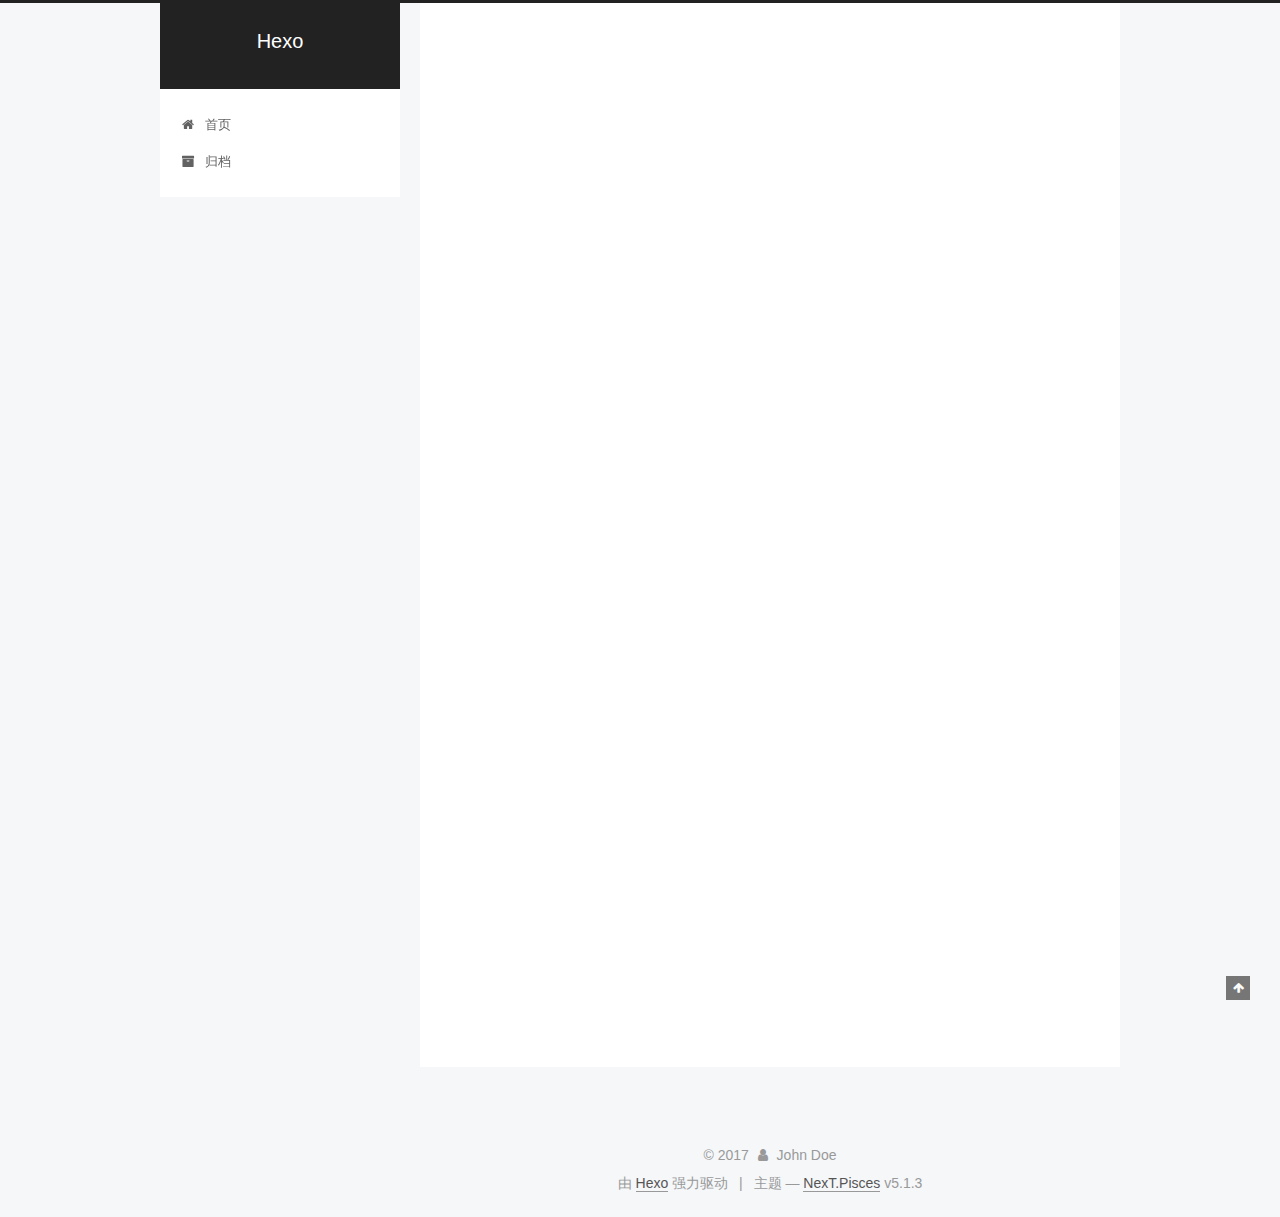
<file: index.html>
<!DOCTYPE html>



  


<html class="theme-next pisces use-motion" lang="zh-Hans">
<head>
  <meta charset="UTF-8"/>
<meta http-equiv="X-UA-Compatible" content="IE=edge" />
<meta name="viewport" content="width=device-width, initial-scale=1, maximum-scale=1"/>
<meta name="theme-color" content="#222">









<meta http-equiv="Cache-Control" content="no-transform" />
<meta http-equiv="Cache-Control" content="no-siteapp" />
















  
  
  <link href="/lib/fancybox/source/jquery.fancybox.css?v=2.1.5" rel="stylesheet" type="text/css" />







<link href="/lib/font-awesome/css/font-awesome.min.css?v=4.6.2" rel="stylesheet" type="text/css" />

<link href="/css/main.css?v=5.1.3" rel="stylesheet" type="text/css" />


  <link rel="apple-touch-icon" sizes="180x180" href="/images/apple-touch-icon.png?v=5.1.3">


  <link rel="icon" type="image/png" sizes="32x32" href="/images/favicon-32x32.png?v=5.1.3">


  <link rel="icon" type="image/png" sizes="16x16" href="/images/favicon-16x16.png?v=5.1.3">


  <link rel="mask-icon" href="/images/logo.svg?v=5.1.3" color="#222">





  <meta name="keywords" content="Hexo, NexT" />










<meta property="og:type" content="website">
<meta property="og:title" content="Hexo">
<meta property="og:url" content="http://yoursite.com/index.html">
<meta property="og:site_name" content="Hexo">
<meta property="og:locale" content="zh-Hans">
<meta name="twitter:card" content="summary">
<meta name="twitter:title" content="Hexo">



<script type="text/javascript" id="hexo.configurations">
  var NexT = window.NexT || {};
  var CONFIG = {
    root: '/',
    scheme: 'Pisces',
    version: '5.1.3',
    sidebar: {"position":"left","display":"post","offset":12,"b2t":false,"scrollpercent":false,"onmobile":false},
    fancybox: true,
    tabs: true,
    motion: {"enable":true,"async":false,"transition":{"post_block":"fadeIn","post_header":"slideDownIn","post_body":"slideDownIn","coll_header":"slideLeftIn","sidebar":"slideUpIn"}},
    duoshuo: {
      userId: '0',
      author: '博主'
    },
    algolia: {
      applicationID: '',
      apiKey: '',
      indexName: '',
      hits: {"per_page":10},
      labels: {"input_placeholder":"Search for Posts","hits_empty":"We didn't find any results for the search: ${query}","hits_stats":"${hits} results found in ${time} ms"}
    }
  };
</script>



  <link rel="canonical" href="http://yoursite.com/"/>





  <title>Hexo</title>
  








</head>

<body itemscope itemtype="http://schema.org/WebPage" lang="zh-Hans">

  
  
    
  

  <div class="container sidebar-position-left 
  page-home">
    <div class="headband"></div>

    <header id="header" class="header" itemscope itemtype="http://schema.org/WPHeader">
      <div class="header-inner"><div class="site-brand-wrapper">
  <div class="site-meta ">
    

    <div class="custom-logo-site-title">
      <a href="/"  class="brand" rel="start">
        <span class="logo-line-before"><i></i></span>
        <span class="site-title">Hexo</span>
        <span class="logo-line-after"><i></i></span>
      </a>
    </div>
      
        <p class="site-subtitle"></p>
      
  </div>

  <div class="site-nav-toggle">
    <button>
      <span class="btn-bar"></span>
      <span class="btn-bar"></span>
      <span class="btn-bar"></span>
    </button>
  </div>
</div>

<nav class="site-nav">
  

  
    <ul id="menu" class="menu">
      
        
        <li class="menu-item menu-item-home">
          <a href="/" rel="section">
            
              <i class="menu-item-icon fa fa-fw fa-home"></i> <br />
            
            首页
          </a>
        </li>
      
        
        <li class="menu-item menu-item-archives">
          <a href="/archives/" rel="section">
            
              <i class="menu-item-icon fa fa-fw fa-archive"></i> <br />
            
            归档
          </a>
        </li>
      

      
    </ul>
  

  
</nav>



 </div>
    </header>

    <main id="main" class="main">
      <div class="main-inner">
        <div class="content-wrap">
          <div id="content" class="content">
            
  <section id="posts" class="posts-expand">
    
      

  

  
  
  

  <article class="post post-type-normal" itemscope itemtype="http://schema.org/Article">
  
  
  
  <div class="post-block">
    <link itemprop="mainEntityOfPage" href="http://yoursite.com/2017/10/09/hello-world/">

    <span hidden itemprop="author" itemscope itemtype="http://schema.org/Person">
      <meta itemprop="name" content="John Doe">
      <meta itemprop="description" content="">
      <meta itemprop="image" content="/images/avatar.gif">
    </span>

    <span hidden itemprop="publisher" itemscope itemtype="http://schema.org/Organization">
      <meta itemprop="name" content="Hexo">
    </span>

    
      <header class="post-header">

        
        
          <h1 class="post-title" itemprop="name headline">
                
                <a class="post-title-link" href="/2017/10/09/hello-world/" itemprop="url">Hello World</a></h1>
        

        <div class="post-meta">
          <span class="post-time">
            
              <span class="post-meta-item-icon">
                <i class="fa fa-calendar-o"></i>
              </span>
              
                <span class="post-meta-item-text">发表于</span>
              
              <time title="创建于" itemprop="dateCreated datePublished" datetime="2017-10-09T03:46:15+00:00">
                2017-10-09
              </time>
            

            

            
          </span>

          

          
            
          

          
          

          

          

          

        </div>
      </header>
    

    
    
    
    <div class="post-body" itemprop="articleBody">

      
      

      
        
          
            <p>Welcome to <a href="https://hexo.io/" target="_blank" rel="external">Hexo</a>! This is your very first post. Check <a href="https://hexo.io/docs/" target="_blank" rel="external">documentation</a> for more info. If you get any problems when using Hexo, you can find the answer in <a href="https://hexo.io/docs/troubleshooting.html" target="_blank" rel="external">troubleshooting</a> or you can ask me on <a href="https://github.com/hexojs/hexo/issues" target="_blank" rel="external">GitHub</a>.</p>
<h2 id="Quick-Start"><a href="#Quick-Start" class="headerlink" title="Quick Start"></a>Quick Start</h2><h3 id="Create-a-new-post"><a href="#Create-a-new-post" class="headerlink" title="Create a new post"></a>Create a new post</h3><figure class="highlight bash"><table><tr><td class="gutter"><pre><div class="line">1</div></pre></td><td class="code"><pre><div class="line">$ hexo new <span class="string">"My New Post"</span></div></pre></td></tr></table></figure>
<p>More info: <a href="https://hexo.io/docs/writing.html" target="_blank" rel="external">Writing</a></p>
<h3 id="Run-server"><a href="#Run-server" class="headerlink" title="Run server"></a>Run server</h3><figure class="highlight bash"><table><tr><td class="gutter"><pre><div class="line">1</div></pre></td><td class="code"><pre><div class="line">$ hexo server</div></pre></td></tr></table></figure>
<p>More info: <a href="https://hexo.io/docs/server.html" target="_blank" rel="external">Server</a></p>
<h3 id="Generate-static-files"><a href="#Generate-static-files" class="headerlink" title="Generate static files"></a>Generate static files</h3><figure class="highlight bash"><table><tr><td class="gutter"><pre><div class="line">1</div></pre></td><td class="code"><pre><div class="line">$ hexo generate</div></pre></td></tr></table></figure>
<p>More info: <a href="https://hexo.io/docs/generating.html" target="_blank" rel="external">Generating</a></p>
<h3 id="Deploy-to-remote-sites"><a href="#Deploy-to-remote-sites" class="headerlink" title="Deploy to remote sites"></a>Deploy to remote sites</h3><figure class="highlight bash"><table><tr><td class="gutter"><pre><div class="line">1</div></pre></td><td class="code"><pre><div class="line">$ hexo deploy</div></pre></td></tr></table></figure>
<p>More info: <a href="https://hexo.io/docs/deployment.html" target="_blank" rel="external">Deployment</a></p>

          
        
      
    </div>
    
    
    

    

    

    

    <footer class="post-footer">
      

      

      

      
      
        <div class="post-eof"></div>
      
    </footer>
  </div>
  
  
  
  </article>


    
  </section>

  


          </div>
          


          

        </div>
        
          
  
  <div class="sidebar-toggle">
    <div class="sidebar-toggle-line-wrap">
      <span class="sidebar-toggle-line sidebar-toggle-line-first"></span>
      <span class="sidebar-toggle-line sidebar-toggle-line-middle"></span>
      <span class="sidebar-toggle-line sidebar-toggle-line-last"></span>
    </div>
  </div>

  <aside id="sidebar" class="sidebar">
    
    <div class="sidebar-inner">

      

      

      <section class="site-overview-wrap sidebar-panel sidebar-panel-active">
        <div class="site-overview">
          <div class="site-author motion-element" itemprop="author" itemscope itemtype="http://schema.org/Person">
            
              <p class="site-author-name" itemprop="name">John Doe</p>
              <p class="site-description motion-element" itemprop="description"></p>
          </div>

          <nav class="site-state motion-element">

            
              <div class="site-state-item site-state-posts">
              
                <a href="/archives/">
              
                  <span class="site-state-item-count">1</span>
                  <span class="site-state-item-name">日志</span>
                </a>
              </div>
            

            

            

          </nav>

          

          <div class="links-of-author motion-element">
            
          </div>

          
          

          
          

          

        </div>
      </section>

      

      

    </div>
  </aside>


        
      </div>
    </main>

    <footer id="footer" class="footer">
      <div class="footer-inner">
        <div class="copyright">&copy; <span itemprop="copyrightYear">2017</span>
  <span class="with-love">
    <i class="fa fa-user"></i>
  </span>
  <span class="author" itemprop="copyrightHolder">John Doe</span>

  
</div>


  <div class="powered-by">由 <a class="theme-link" target="_blank" href="https://hexo.io">Hexo</a> 强力驱动</div>



  <span class="post-meta-divider">|</span>



  <div class="theme-info">主题 &mdash; <a class="theme-link" target="_blank" href="https://github.com/iissnan/hexo-theme-next">NexT.Pisces</a> v5.1.3</div>




        







        
      </div>
    </footer>

    
      <div class="back-to-top">
        <i class="fa fa-arrow-up"></i>
        
      </div>
    

  </div>

  

<script type="text/javascript">
  if (Object.prototype.toString.call(window.Promise) !== '[object Function]') {
    window.Promise = null;
  }
</script>









  












  
  <script type="text/javascript" src="/lib/jquery/index.js?v=2.1.3"></script>

  
  <script type="text/javascript" src="/lib/fastclick/lib/fastclick.min.js?v=1.0.6"></script>

  
  <script type="text/javascript" src="/lib/jquery_lazyload/jquery.lazyload.js?v=1.9.7"></script>

  
  <script type="text/javascript" src="/lib/velocity/velocity.min.js?v=1.2.1"></script>

  
  <script type="text/javascript" src="/lib/velocity/velocity.ui.min.js?v=1.2.1"></script>

  
  <script type="text/javascript" src="/lib/fancybox/source/jquery.fancybox.pack.js?v=2.1.5"></script>


  


  <script type="text/javascript" src="/js/src/utils.js?v=5.1.3"></script>

  <script type="text/javascript" src="/js/src/motion.js?v=5.1.3"></script>



  
  


  <script type="text/javascript" src="/js/src/affix.js?v=5.1.3"></script>

  <script type="text/javascript" src="/js/src/schemes/pisces.js?v=5.1.3"></script>



  

  


  <script type="text/javascript" src="/js/src/bootstrap.js?v=5.1.3"></script>



  


  




	





  





  








  





  

  

  

  

  

  

</body>
</html>
</file>
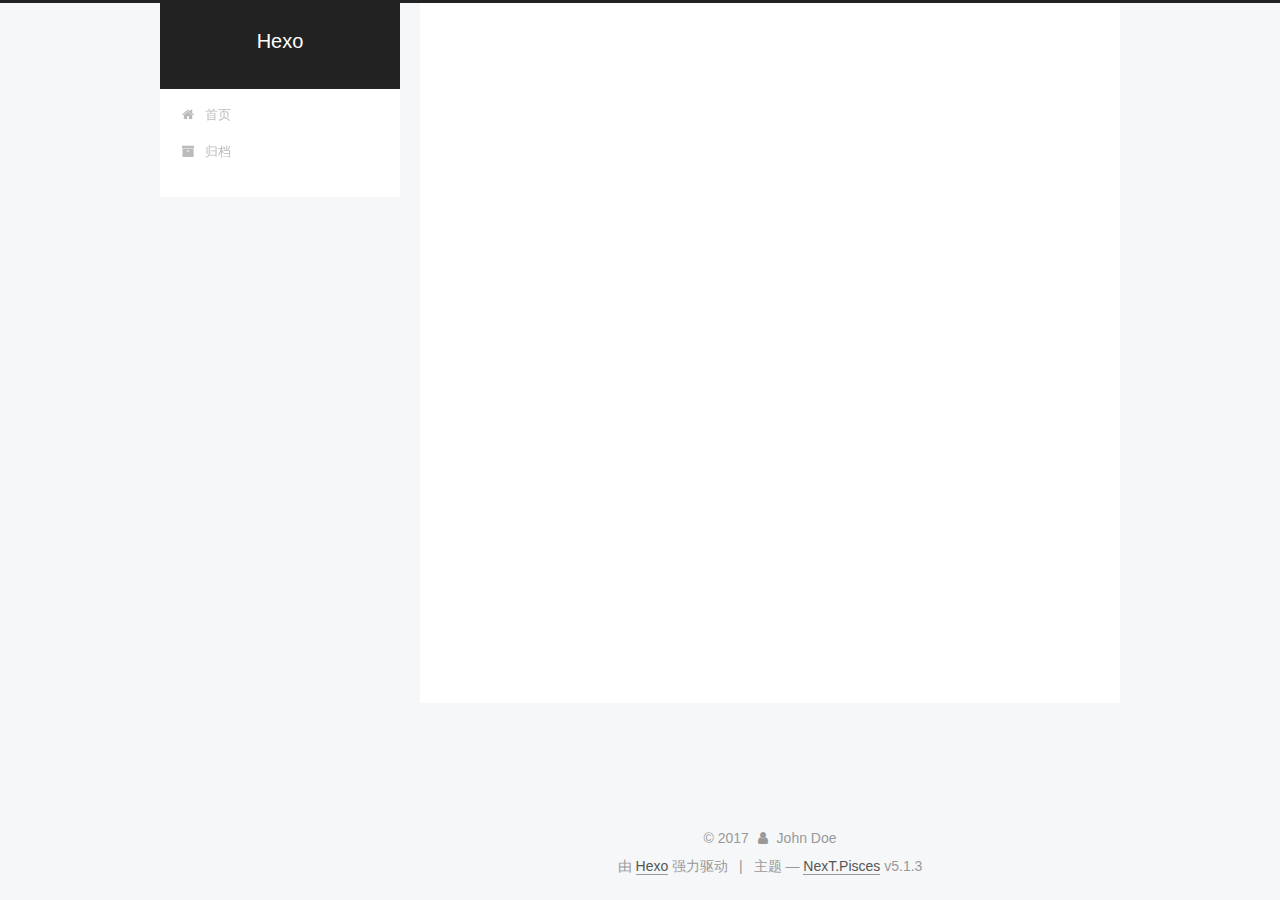
<file: archives/index.html>
<!DOCTYPE html>



  


<html class="theme-next pisces use-motion" lang="zh-Hans">
<head>
  <meta charset="UTF-8"/>
<meta http-equiv="X-UA-Compatible" content="IE=edge" />
<meta name="viewport" content="width=device-width, initial-scale=1, maximum-scale=1"/>
<meta name="theme-color" content="#222">









<meta http-equiv="Cache-Control" content="no-transform" />
<meta http-equiv="Cache-Control" content="no-siteapp" />
















  
  
  <link href="/lib/fancybox/source/jquery.fancybox.css?v=2.1.5" rel="stylesheet" type="text/css" />







<link href="/lib/font-awesome/css/font-awesome.min.css?v=4.6.2" rel="stylesheet" type="text/css" />

<link href="/css/main.css?v=5.1.3" rel="stylesheet" type="text/css" />


  <link rel="apple-touch-icon" sizes="180x180" href="/images/apple-touch-icon.png?v=5.1.3">


  <link rel="icon" type="image/png" sizes="32x32" href="/images/favicon-32x32.png?v=5.1.3">


  <link rel="icon" type="image/png" sizes="16x16" href="/images/favicon-16x16.png?v=5.1.3">


  <link rel="mask-icon" href="/images/logo.svg?v=5.1.3" color="#222">





  <meta name="keywords" content="Hexo, NexT" />










<meta property="og:type" content="website">
<meta property="og:title" content="Hexo">
<meta property="og:url" content="http://yoursite.com/archives/index.html">
<meta property="og:site_name" content="Hexo">
<meta property="og:locale" content="zh-Hans">
<meta name="twitter:card" content="summary">
<meta name="twitter:title" content="Hexo">



<script type="text/javascript" id="hexo.configurations">
  var NexT = window.NexT || {};
  var CONFIG = {
    root: '/',
    scheme: 'Pisces',
    version: '5.1.3',
    sidebar: {"position":"left","display":"post","offset":12,"b2t":false,"scrollpercent":false,"onmobile":false},
    fancybox: true,
    tabs: true,
    motion: {"enable":true,"async":false,"transition":{"post_block":"fadeIn","post_header":"slideDownIn","post_body":"slideDownIn","coll_header":"slideLeftIn","sidebar":"slideUpIn"}},
    duoshuo: {
      userId: '0',
      author: '博主'
    },
    algolia: {
      applicationID: '',
      apiKey: '',
      indexName: '',
      hits: {"per_page":10},
      labels: {"input_placeholder":"Search for Posts","hits_empty":"We didn't find any results for the search: ${query}","hits_stats":"${hits} results found in ${time} ms"}
    }
  };
</script>



  <link rel="canonical" href="http://yoursite.com/archives/"/>





  <title>归档 | Hexo</title>
  








</head>

<body itemscope itemtype="http://schema.org/WebPage" lang="zh-Hans">

  
  
    
  

  <div class="container sidebar-position-left page-archive">
    <div class="headband"></div>

    <header id="header" class="header" itemscope itemtype="http://schema.org/WPHeader">
      <div class="header-inner"><div class="site-brand-wrapper">
  <div class="site-meta ">
    

    <div class="custom-logo-site-title">
      <a href="/"  class="brand" rel="start">
        <span class="logo-line-before"><i></i></span>
        <span class="site-title">Hexo</span>
        <span class="logo-line-after"><i></i></span>
      </a>
    </div>
      
        <p class="site-subtitle"></p>
      
  </div>

  <div class="site-nav-toggle">
    <button>
      <span class="btn-bar"></span>
      <span class="btn-bar"></span>
      <span class="btn-bar"></span>
    </button>
  </div>
</div>

<nav class="site-nav">
  

  
    <ul id="menu" class="menu">
      
        
        <li class="menu-item menu-item-home">
          <a href="/" rel="section">
            
              <i class="menu-item-icon fa fa-fw fa-home"></i> <br />
            
            首页
          </a>
        </li>
      
        
        <li class="menu-item menu-item-archives">
          <a href="/archives/" rel="section">
            
              <i class="menu-item-icon fa fa-fw fa-archive"></i> <br />
            
            归档
          </a>
        </li>
      

      
    </ul>
  

  
</nav>



 </div>
    </header>

    <main id="main" class="main">
      <div class="main-inner">
        <div class="content-wrap">
          <div id="content" class="content">
            

  
  
  
  <div class="post-block archive">
    <div id="posts" class="posts-collapse">
      <span class="archive-move-on"></span>

      <span class="archive-page-counter">
        
        
        
          
        
        嗯..! 目前共计 1 篇日志。 继续努力。
      </span>

      

        
        
        

        
          
          <div class="collection-title">
            <h1 class="archive-year" id="archive-year-2017">2017</h1>
          </div>
        
        

        

  <article class="post post-type-normal" itemscope itemtype="http://schema.org/Article">
    <header class="post-header">

      <h2 class="post-title">
        
            <a class="post-title-link" href="/2017/10/09/hello-world/" itemprop="url">
              
                <span itemprop="name">Hello World</span>
              
            </a>
        
      </h2>

      <div class="post-meta">
        <time class="post-time" itemprop="dateCreated"
              datetime="2017-10-09T03:46:15+00:00"
              content="2017-10-09" >
          10-09
        </time>
      </div>

    </header>
  </article>



      

    </div>
  </div>
  
  
  

  



          </div>
          


          

        </div>
        
          
  
  <div class="sidebar-toggle">
    <div class="sidebar-toggle-line-wrap">
      <span class="sidebar-toggle-line sidebar-toggle-line-first"></span>
      <span class="sidebar-toggle-line sidebar-toggle-line-middle"></span>
      <span class="sidebar-toggle-line sidebar-toggle-line-last"></span>
    </div>
  </div>

  <aside id="sidebar" class="sidebar">
    
    <div class="sidebar-inner">

      

      

      <section class="site-overview-wrap sidebar-panel sidebar-panel-active">
        <div class="site-overview">
          <div class="site-author motion-element" itemprop="author" itemscope itemtype="http://schema.org/Person">
            
              <p class="site-author-name" itemprop="name">John Doe</p>
              <p class="site-description motion-element" itemprop="description"></p>
          </div>

          <nav class="site-state motion-element">

            
              <div class="site-state-item site-state-posts">
              
                <a href="/archives/">
              
                  <span class="site-state-item-count">1</span>
                  <span class="site-state-item-name">日志</span>
                </a>
              </div>
            

            

            

          </nav>

          

          <div class="links-of-author motion-element">
            
          </div>

          
          

          
          

          

        </div>
      </section>

      

      

    </div>
  </aside>


        
      </div>
    </main>

    <footer id="footer" class="footer">
      <div class="footer-inner">
        <div class="copyright">&copy; <span itemprop="copyrightYear">2017</span>
  <span class="with-love">
    <i class="fa fa-user"></i>
  </span>
  <span class="author" itemprop="copyrightHolder">John Doe</span>

  
</div>


  <div class="powered-by">由 <a class="theme-link" target="_blank" href="https://hexo.io">Hexo</a> 强力驱动</div>



  <span class="post-meta-divider">|</span>



  <div class="theme-info">主题 &mdash; <a class="theme-link" target="_blank" href="https://github.com/iissnan/hexo-theme-next">NexT.Pisces</a> v5.1.3</div>




        







        
      </div>
    </footer>

    
      <div class="back-to-top">
        <i class="fa fa-arrow-up"></i>
        
      </div>
    

  </div>

  

<script type="text/javascript">
  if (Object.prototype.toString.call(window.Promise) !== '[object Function]') {
    window.Promise = null;
  }
</script>









  












  
  <script type="text/javascript" src="/lib/jquery/index.js?v=2.1.3"></script>

  
  <script type="text/javascript" src="/lib/fastclick/lib/fastclick.min.js?v=1.0.6"></script>

  
  <script type="text/javascript" src="/lib/jquery_lazyload/jquery.lazyload.js?v=1.9.7"></script>

  
  <script type="text/javascript" src="/lib/velocity/velocity.min.js?v=1.2.1"></script>

  
  <script type="text/javascript" src="/lib/velocity/velocity.ui.min.js?v=1.2.1"></script>

  
  <script type="text/javascript" src="/lib/fancybox/source/jquery.fancybox.pack.js?v=2.1.5"></script>


  


  <script type="text/javascript" src="/js/src/utils.js?v=5.1.3"></script>

  <script type="text/javascript" src="/js/src/motion.js?v=5.1.3"></script>



  
  


  <script type="text/javascript" src="/js/src/affix.js?v=5.1.3"></script>

  <script type="text/javascript" src="/js/src/schemes/pisces.js?v=5.1.3"></script>



  

  


  <script type="text/javascript" src="/js/src/bootstrap.js?v=5.1.3"></script>



  


  




	





  





  








  





  

  

  

  

  

  

</body>
</html>
</file>
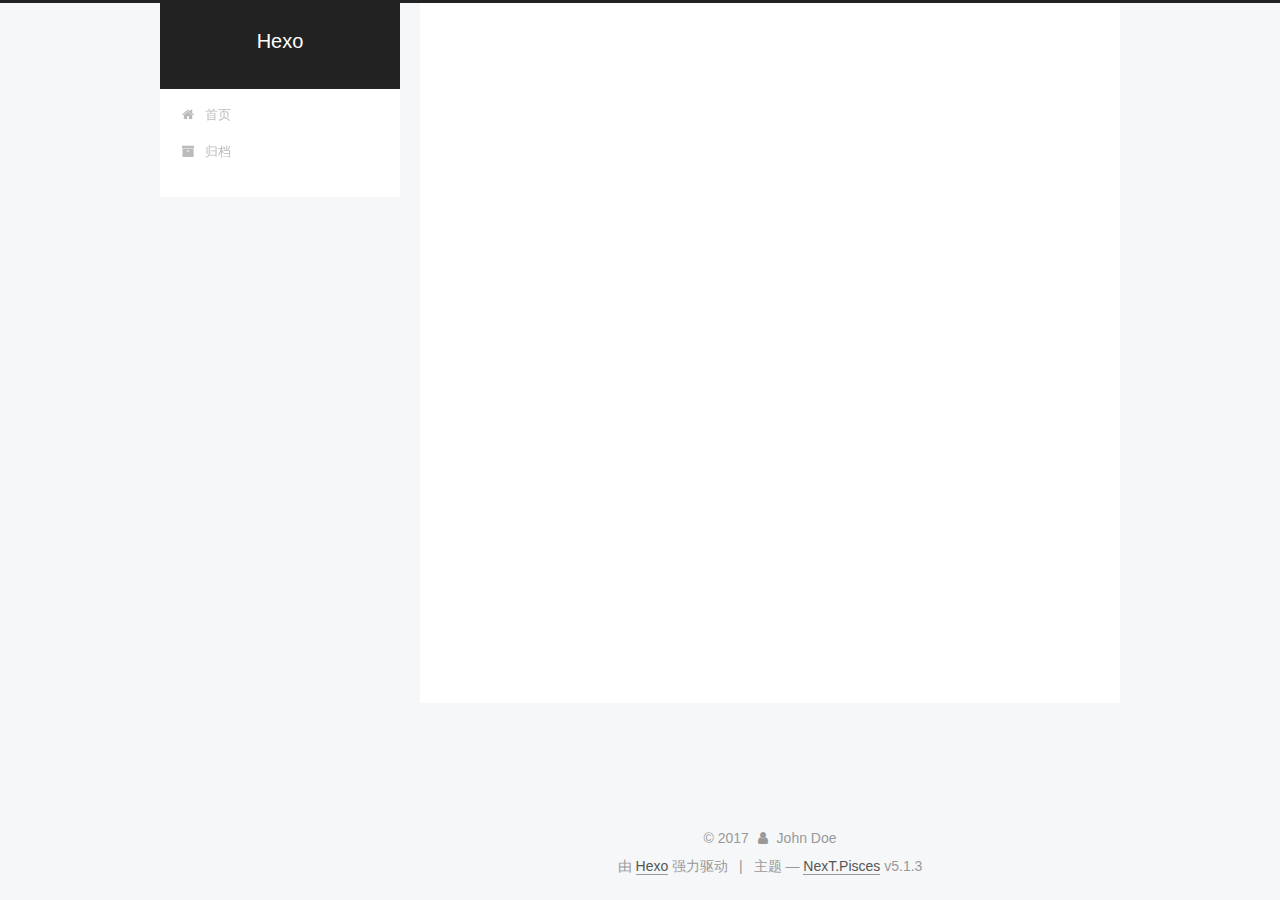
<file: archives/2017/index.html>
<!DOCTYPE html>



  


<html class="theme-next pisces use-motion" lang="zh-Hans">
<head>
  <meta charset="UTF-8"/>
<meta http-equiv="X-UA-Compatible" content="IE=edge" />
<meta name="viewport" content="width=device-width, initial-scale=1, maximum-scale=1"/>
<meta name="theme-color" content="#222">









<meta http-equiv="Cache-Control" content="no-transform" />
<meta http-equiv="Cache-Control" content="no-siteapp" />
















  
  
  <link href="/lib/fancybox/source/jquery.fancybox.css?v=2.1.5" rel="stylesheet" type="text/css" />







<link href="/lib/font-awesome/css/font-awesome.min.css?v=4.6.2" rel="stylesheet" type="text/css" />

<link href="/css/main.css?v=5.1.3" rel="stylesheet" type="text/css" />


  <link rel="apple-touch-icon" sizes="180x180" href="/images/apple-touch-icon.png?v=5.1.3">


  <link rel="icon" type="image/png" sizes="32x32" href="/images/favicon-32x32.png?v=5.1.3">


  <link rel="icon" type="image/png" sizes="16x16" href="/images/favicon-16x16.png?v=5.1.3">


  <link rel="mask-icon" href="/images/logo.svg?v=5.1.3" color="#222">





  <meta name="keywords" content="Hexo, NexT" />










<meta property="og:type" content="website">
<meta property="og:title" content="Hexo">
<meta property="og:url" content="http://yoursite.com/archives/2017/index.html">
<meta property="og:site_name" content="Hexo">
<meta property="og:locale" content="zh-Hans">
<meta name="twitter:card" content="summary">
<meta name="twitter:title" content="Hexo">



<script type="text/javascript" id="hexo.configurations">
  var NexT = window.NexT || {};
  var CONFIG = {
    root: '/',
    scheme: 'Pisces',
    version: '5.1.3',
    sidebar: {"position":"left","display":"post","offset":12,"b2t":false,"scrollpercent":false,"onmobile":false},
    fancybox: true,
    tabs: true,
    motion: {"enable":true,"async":false,"transition":{"post_block":"fadeIn","post_header":"slideDownIn","post_body":"slideDownIn","coll_header":"slideLeftIn","sidebar":"slideUpIn"}},
    duoshuo: {
      userId: '0',
      author: '博主'
    },
    algolia: {
      applicationID: '',
      apiKey: '',
      indexName: '',
      hits: {"per_page":10},
      labels: {"input_placeholder":"Search for Posts","hits_empty":"We didn't find any results for the search: ${query}","hits_stats":"${hits} results found in ${time} ms"}
    }
  };
</script>



  <link rel="canonical" href="http://yoursite.com/archives/2017/"/>





  <title>归档 | Hexo</title>
  








</head>

<body itemscope itemtype="http://schema.org/WebPage" lang="zh-Hans">

  
  
    
  

  <div class="container sidebar-position-left page-archive">
    <div class="headband"></div>

    <header id="header" class="header" itemscope itemtype="http://schema.org/WPHeader">
      <div class="header-inner"><div class="site-brand-wrapper">
  <div class="site-meta ">
    

    <div class="custom-logo-site-title">
      <a href="/"  class="brand" rel="start">
        <span class="logo-line-before"><i></i></span>
        <span class="site-title">Hexo</span>
        <span class="logo-line-after"><i></i></span>
      </a>
    </div>
      
        <p class="site-subtitle"></p>
      
  </div>

  <div class="site-nav-toggle">
    <button>
      <span class="btn-bar"></span>
      <span class="btn-bar"></span>
      <span class="btn-bar"></span>
    </button>
  </div>
</div>

<nav class="site-nav">
  

  
    <ul id="menu" class="menu">
      
        
        <li class="menu-item menu-item-home">
          <a href="/" rel="section">
            
              <i class="menu-item-icon fa fa-fw fa-home"></i> <br />
            
            首页
          </a>
        </li>
      
        
        <li class="menu-item menu-item-archives">
          <a href="/archives/" rel="section">
            
              <i class="menu-item-icon fa fa-fw fa-archive"></i> <br />
            
            归档
          </a>
        </li>
      

      
    </ul>
  

  
</nav>



 </div>
    </header>

    <main id="main" class="main">
      <div class="main-inner">
        <div class="content-wrap">
          <div id="content" class="content">
            

  
  
  
  <div class="post-block archive">
    <div id="posts" class="posts-collapse">
      <span class="archive-move-on"></span>

      <span class="archive-page-counter">
        
        
        
          
        
        嗯..! 目前共计 1 篇日志。 继续努力。
      </span>

      

        
        
        

        
          
          <div class="collection-title">
            <h1 class="archive-year" id="archive-year-2017">2017</h1>
          </div>
        
        

        

  <article class="post post-type-normal" itemscope itemtype="http://schema.org/Article">
    <header class="post-header">

      <h2 class="post-title">
        
            <a class="post-title-link" href="/2017/10/09/hello-world/" itemprop="url">
              
                <span itemprop="name">Hello World</span>
              
            </a>
        
      </h2>

      <div class="post-meta">
        <time class="post-time" itemprop="dateCreated"
              datetime="2017-10-09T03:46:15+00:00"
              content="2017-10-09" >
          10-09
        </time>
      </div>

    </header>
  </article>



      

    </div>
  </div>
  
  
  

  



          </div>
          


          

        </div>
        
          
  
  <div class="sidebar-toggle">
    <div class="sidebar-toggle-line-wrap">
      <span class="sidebar-toggle-line sidebar-toggle-line-first"></span>
      <span class="sidebar-toggle-line sidebar-toggle-line-middle"></span>
      <span class="sidebar-toggle-line sidebar-toggle-line-last"></span>
    </div>
  </div>

  <aside id="sidebar" class="sidebar">
    
    <div class="sidebar-inner">

      

      

      <section class="site-overview-wrap sidebar-panel sidebar-panel-active">
        <div class="site-overview">
          <div class="site-author motion-element" itemprop="author" itemscope itemtype="http://schema.org/Person">
            
              <p class="site-author-name" itemprop="name">John Doe</p>
              <p class="site-description motion-element" itemprop="description"></p>
          </div>

          <nav class="site-state motion-element">

            
              <div class="site-state-item site-state-posts">
              
                <a href="/archives/">
              
                  <span class="site-state-item-count">1</span>
                  <span class="site-state-item-name">日志</span>
                </a>
              </div>
            

            

            

          </nav>

          

          <div class="links-of-author motion-element">
            
          </div>

          
          

          
          

          

        </div>
      </section>

      

      

    </div>
  </aside>


        
      </div>
    </main>

    <footer id="footer" class="footer">
      <div class="footer-inner">
        <div class="copyright">&copy; <span itemprop="copyrightYear">2017</span>
  <span class="with-love">
    <i class="fa fa-user"></i>
  </span>
  <span class="author" itemprop="copyrightHolder">John Doe</span>

  
</div>


  <div class="powered-by">由 <a class="theme-link" target="_blank" href="https://hexo.io">Hexo</a> 强力驱动</div>



  <span class="post-meta-divider">|</span>



  <div class="theme-info">主题 &mdash; <a class="theme-link" target="_blank" href="https://github.com/iissnan/hexo-theme-next">NexT.Pisces</a> v5.1.3</div>




        







        
      </div>
    </footer>

    
      <div class="back-to-top">
        <i class="fa fa-arrow-up"></i>
        
      </div>
    

  </div>

  

<script type="text/javascript">
  if (Object.prototype.toString.call(window.Promise) !== '[object Function]') {
    window.Promise = null;
  }
</script>









  












  
  <script type="text/javascript" src="/lib/jquery/index.js?v=2.1.3"></script>

  
  <script type="text/javascript" src="/lib/fastclick/lib/fastclick.min.js?v=1.0.6"></script>

  
  <script type="text/javascript" src="/lib/jquery_lazyload/jquery.lazyload.js?v=1.9.7"></script>

  
  <script type="text/javascript" src="/lib/velocity/velocity.min.js?v=1.2.1"></script>

  
  <script type="text/javascript" src="/lib/velocity/velocity.ui.min.js?v=1.2.1"></script>

  
  <script type="text/javascript" src="/lib/fancybox/source/jquery.fancybox.pack.js?v=2.1.5"></script>


  


  <script type="text/javascript" src="/js/src/utils.js?v=5.1.3"></script>

  <script type="text/javascript" src="/js/src/motion.js?v=5.1.3"></script>



  
  


  <script type="text/javascript" src="/js/src/affix.js?v=5.1.3"></script>

  <script type="text/javascript" src="/js/src/schemes/pisces.js?v=5.1.3"></script>



  

  


  <script type="text/javascript" src="/js/src/bootstrap.js?v=5.1.3"></script>



  


  




	





  





  








  





  

  

  

  

  

  

</body>
</html>
</file>
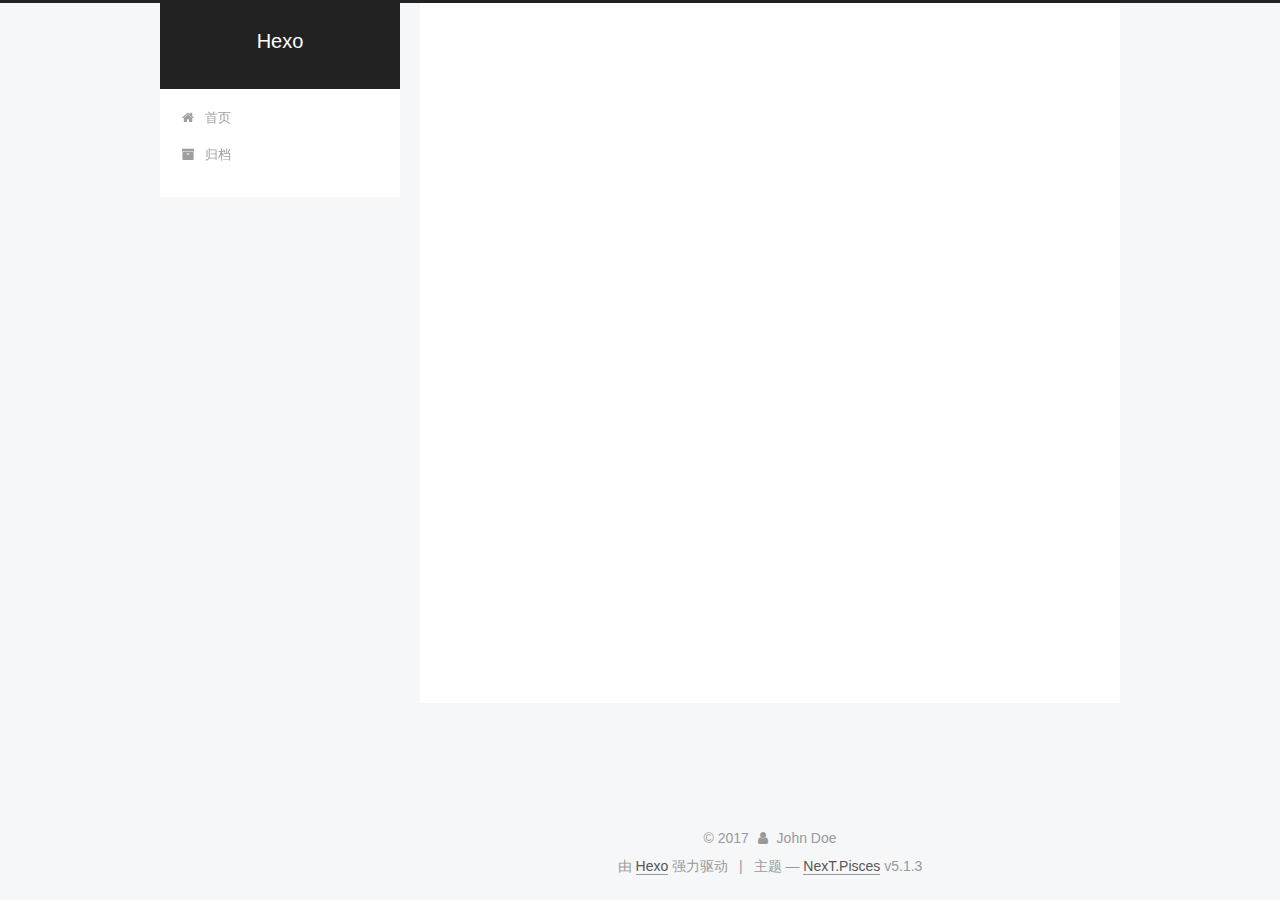
<file: archives/2017/10/index.html>
<!DOCTYPE html>



  


<html class="theme-next pisces use-motion" lang="zh-Hans">
<head>
  <meta charset="UTF-8"/>
<meta http-equiv="X-UA-Compatible" content="IE=edge" />
<meta name="viewport" content="width=device-width, initial-scale=1, maximum-scale=1"/>
<meta name="theme-color" content="#222">









<meta http-equiv="Cache-Control" content="no-transform" />
<meta http-equiv="Cache-Control" content="no-siteapp" />
















  
  
  <link href="/lib/fancybox/source/jquery.fancybox.css?v=2.1.5" rel="stylesheet" type="text/css" />







<link href="/lib/font-awesome/css/font-awesome.min.css?v=4.6.2" rel="stylesheet" type="text/css" />

<link href="/css/main.css?v=5.1.3" rel="stylesheet" type="text/css" />


  <link rel="apple-touch-icon" sizes="180x180" href="/images/apple-touch-icon.png?v=5.1.3">


  <link rel="icon" type="image/png" sizes="32x32" href="/images/favicon-32x32.png?v=5.1.3">


  <link rel="icon" type="image/png" sizes="16x16" href="/images/favicon-16x16.png?v=5.1.3">


  <link rel="mask-icon" href="/images/logo.svg?v=5.1.3" color="#222">





  <meta name="keywords" content="Hexo, NexT" />










<meta property="og:type" content="website">
<meta property="og:title" content="Hexo">
<meta property="og:url" content="http://yoursite.com/archives/2017/10/index.html">
<meta property="og:site_name" content="Hexo">
<meta property="og:locale" content="zh-Hans">
<meta name="twitter:card" content="summary">
<meta name="twitter:title" content="Hexo">



<script type="text/javascript" id="hexo.configurations">
  var NexT = window.NexT || {};
  var CONFIG = {
    root: '/',
    scheme: 'Pisces',
    version: '5.1.3',
    sidebar: {"position":"left","display":"post","offset":12,"b2t":false,"scrollpercent":false,"onmobile":false},
    fancybox: true,
    tabs: true,
    motion: {"enable":true,"async":false,"transition":{"post_block":"fadeIn","post_header":"slideDownIn","post_body":"slideDownIn","coll_header":"slideLeftIn","sidebar":"slideUpIn"}},
    duoshuo: {
      userId: '0',
      author: '博主'
    },
    algolia: {
      applicationID: '',
      apiKey: '',
      indexName: '',
      hits: {"per_page":10},
      labels: {"input_placeholder":"Search for Posts","hits_empty":"We didn't find any results for the search: ${query}","hits_stats":"${hits} results found in ${time} ms"}
    }
  };
</script>



  <link rel="canonical" href="http://yoursite.com/archives/2017/10/"/>





  <title>归档 | Hexo</title>
  








</head>

<body itemscope itemtype="http://schema.org/WebPage" lang="zh-Hans">

  
  
    
  

  <div class="container sidebar-position-left page-archive">
    <div class="headband"></div>

    <header id="header" class="header" itemscope itemtype="http://schema.org/WPHeader">
      <div class="header-inner"><div class="site-brand-wrapper">
  <div class="site-meta ">
    

    <div class="custom-logo-site-title">
      <a href="/"  class="brand" rel="start">
        <span class="logo-line-before"><i></i></span>
        <span class="site-title">Hexo</span>
        <span class="logo-line-after"><i></i></span>
      </a>
    </div>
      
        <p class="site-subtitle"></p>
      
  </div>

  <div class="site-nav-toggle">
    <button>
      <span class="btn-bar"></span>
      <span class="btn-bar"></span>
      <span class="btn-bar"></span>
    </button>
  </div>
</div>

<nav class="site-nav">
  

  
    <ul id="menu" class="menu">
      
        
        <li class="menu-item menu-item-home">
          <a href="/" rel="section">
            
              <i class="menu-item-icon fa fa-fw fa-home"></i> <br />
            
            首页
          </a>
        </li>
      
        
        <li class="menu-item menu-item-archives">
          <a href="/archives/" rel="section">
            
              <i class="menu-item-icon fa fa-fw fa-archive"></i> <br />
            
            归档
          </a>
        </li>
      

      
    </ul>
  

  
</nav>



 </div>
    </header>

    <main id="main" class="main">
      <div class="main-inner">
        <div class="content-wrap">
          <div id="content" class="content">
            

  
  
  
  <div class="post-block archive">
    <div id="posts" class="posts-collapse">
      <span class="archive-move-on"></span>

      <span class="archive-page-counter">
        
        
        
          
        
        嗯..! 目前共计 1 篇日志。 继续努力。
      </span>

      

        
        
        

        
          
          <div class="collection-title">
            <h1 class="archive-year" id="archive-year-2017">2017</h1>
          </div>
        
        

        

  <article class="post post-type-normal" itemscope itemtype="http://schema.org/Article">
    <header class="post-header">

      <h2 class="post-title">
        
            <a class="post-title-link" href="/2017/10/09/hello-world/" itemprop="url">
              
                <span itemprop="name">Hello World</span>
              
            </a>
        
      </h2>

      <div class="post-meta">
        <time class="post-time" itemprop="dateCreated"
              datetime="2017-10-09T03:46:15+00:00"
              content="2017-10-09" >
          10-09
        </time>
      </div>

    </header>
  </article>



      

    </div>
  </div>
  
  
  

  



          </div>
          


          

        </div>
        
          
  
  <div class="sidebar-toggle">
    <div class="sidebar-toggle-line-wrap">
      <span class="sidebar-toggle-line sidebar-toggle-line-first"></span>
      <span class="sidebar-toggle-line sidebar-toggle-line-middle"></span>
      <span class="sidebar-toggle-line sidebar-toggle-line-last"></span>
    </div>
  </div>

  <aside id="sidebar" class="sidebar">
    
    <div class="sidebar-inner">

      

      

      <section class="site-overview-wrap sidebar-panel sidebar-panel-active">
        <div class="site-overview">
          <div class="site-author motion-element" itemprop="author" itemscope itemtype="http://schema.org/Person">
            
              <p class="site-author-name" itemprop="name">John Doe</p>
              <p class="site-description motion-element" itemprop="description"></p>
          </div>

          <nav class="site-state motion-element">

            
              <div class="site-state-item site-state-posts">
              
                <a href="/archives/">
              
                  <span class="site-state-item-count">1</span>
                  <span class="site-state-item-name">日志</span>
                </a>
              </div>
            

            

            

          </nav>

          

          <div class="links-of-author motion-element">
            
          </div>

          
          

          
          

          

        </div>
      </section>

      

      

    </div>
  </aside>


        
      </div>
    </main>

    <footer id="footer" class="footer">
      <div class="footer-inner">
        <div class="copyright">&copy; <span itemprop="copyrightYear">2017</span>
  <span class="with-love">
    <i class="fa fa-user"></i>
  </span>
  <span class="author" itemprop="copyrightHolder">John Doe</span>

  
</div>


  <div class="powered-by">由 <a class="theme-link" target="_blank" href="https://hexo.io">Hexo</a> 强力驱动</div>



  <span class="post-meta-divider">|</span>



  <div class="theme-info">主题 &mdash; <a class="theme-link" target="_blank" href="https://github.com/iissnan/hexo-theme-next">NexT.Pisces</a> v5.1.3</div>




        







        
      </div>
    </footer>

    
      <div class="back-to-top">
        <i class="fa fa-arrow-up"></i>
        
      </div>
    

  </div>

  

<script type="text/javascript">
  if (Object.prototype.toString.call(window.Promise) !== '[object Function]') {
    window.Promise = null;
  }
</script>









  












  
  <script type="text/javascript" src="/lib/jquery/index.js?v=2.1.3"></script>

  
  <script type="text/javascript" src="/lib/fastclick/lib/fastclick.min.js?v=1.0.6"></script>

  
  <script type="text/javascript" src="/lib/jquery_lazyload/jquery.lazyload.js?v=1.9.7"></script>

  
  <script type="text/javascript" src="/lib/velocity/velocity.min.js?v=1.2.1"></script>

  
  <script type="text/javascript" src="/lib/velocity/velocity.ui.min.js?v=1.2.1"></script>

  
  <script type="text/javascript" src="/lib/fancybox/source/jquery.fancybox.pack.js?v=2.1.5"></script>


  


  <script type="text/javascript" src="/js/src/utils.js?v=5.1.3"></script>

  <script type="text/javascript" src="/js/src/motion.js?v=5.1.3"></script>



  
  


  <script type="text/javascript" src="/js/src/affix.js?v=5.1.3"></script>

  <script type="text/javascript" src="/js/src/schemes/pisces.js?v=5.1.3"></script>



  

  


  <script type="text/javascript" src="/js/src/bootstrap.js?v=5.1.3"></script>



  


  




	





  





  








  





  

  

  

  

  

  

</body>
</html>
</file>
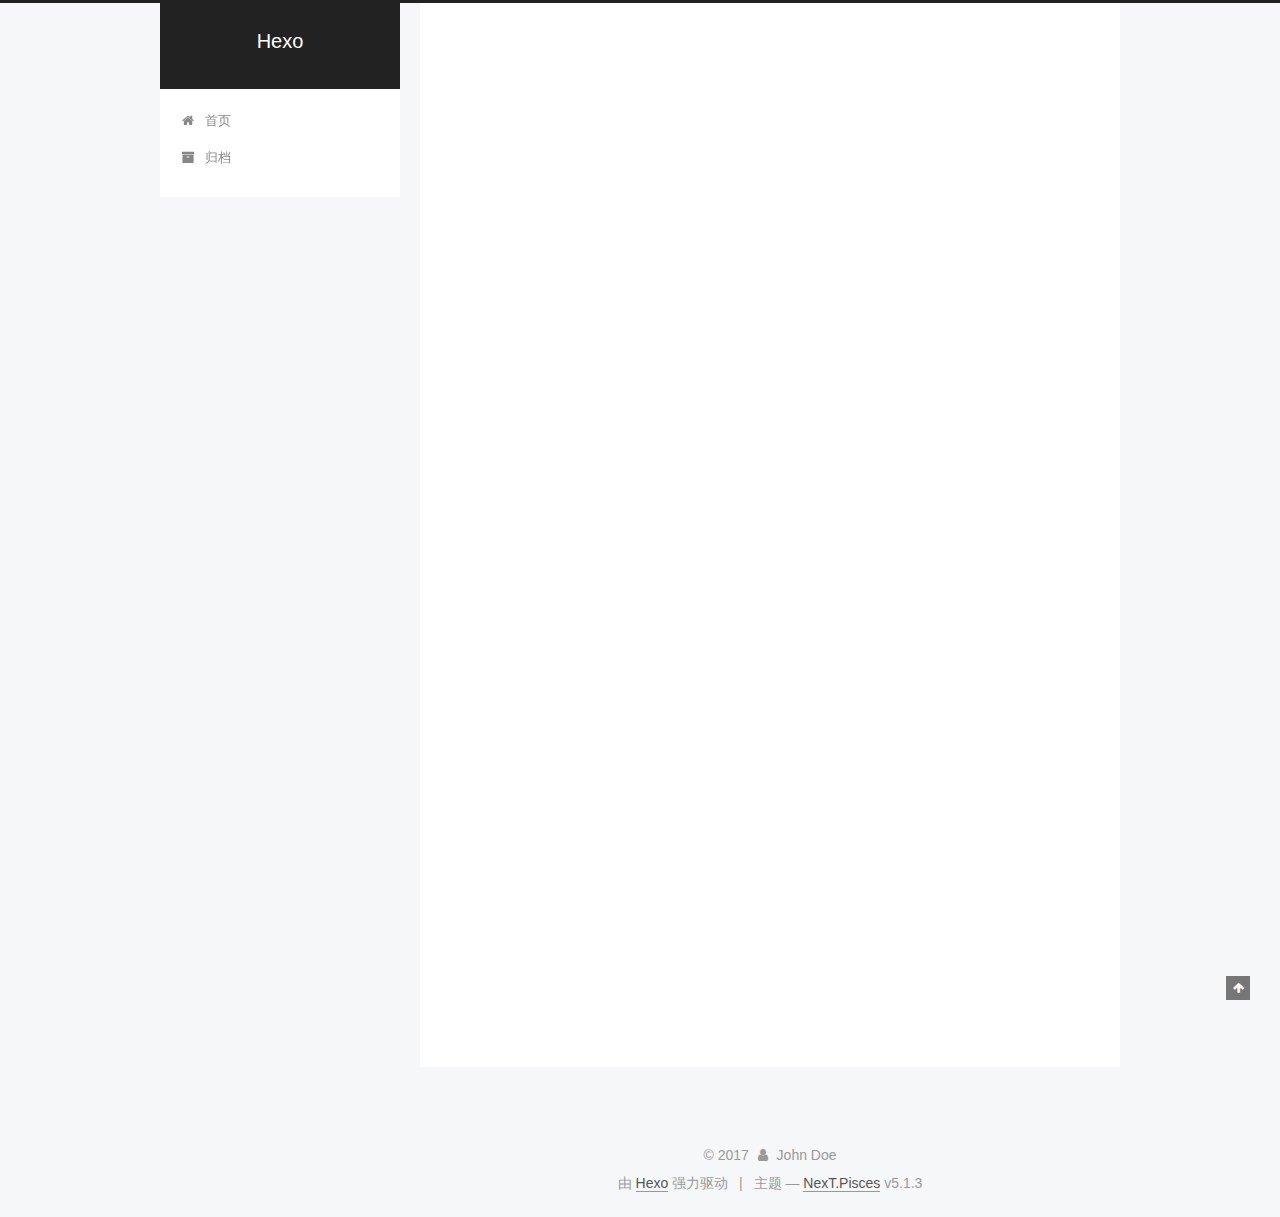
<file: 2017/10/09/hello-world/index.html>
<!DOCTYPE html>



  


<html class="theme-next pisces use-motion" lang="zh-Hans">
<head>
  <meta charset="UTF-8"/>
<meta http-equiv="X-UA-Compatible" content="IE=edge" />
<meta name="viewport" content="width=device-width, initial-scale=1, maximum-scale=1"/>
<meta name="theme-color" content="#222">









<meta http-equiv="Cache-Control" content="no-transform" />
<meta http-equiv="Cache-Control" content="no-siteapp" />
















  
  
  <link href="/lib/fancybox/source/jquery.fancybox.css?v=2.1.5" rel="stylesheet" type="text/css" />







<link href="/lib/font-awesome/css/font-awesome.min.css?v=4.6.2" rel="stylesheet" type="text/css" />

<link href="/css/main.css?v=5.1.3" rel="stylesheet" type="text/css" />


  <link rel="apple-touch-icon" sizes="180x180" href="/images/apple-touch-icon.png?v=5.1.3">


  <link rel="icon" type="image/png" sizes="32x32" href="/images/favicon-32x32.png?v=5.1.3">


  <link rel="icon" type="image/png" sizes="16x16" href="/images/favicon-16x16.png?v=5.1.3">


  <link rel="mask-icon" href="/images/logo.svg?v=5.1.3" color="#222">





  <meta name="keywords" content="Hexo, NexT" />










<meta name="description" content="Welcome to Hexo! This is your very first post. Check documentation for more info. If you get any problems when using Hexo, you can find the answer in troubleshooting or you can ask me on GitHub. Quick">
<meta property="og:type" content="article">
<meta property="og:title" content="Hello World">
<meta property="og:url" content="http://yoursite.com/2017/10/09/hello-world/index.html">
<meta property="og:site_name" content="Hexo">
<meta property="og:description" content="Welcome to Hexo! This is your very first post. Check documentation for more info. If you get any problems when using Hexo, you can find the answer in troubleshooting or you can ask me on GitHub. Quick">
<meta property="og:locale" content="zh-Hans">
<meta property="og:updated_time" content="2017-10-09T03:46:15.000Z">
<meta name="twitter:card" content="summary">
<meta name="twitter:title" content="Hello World">
<meta name="twitter:description" content="Welcome to Hexo! This is your very first post. Check documentation for more info. If you get any problems when using Hexo, you can find the answer in troubleshooting or you can ask me on GitHub. Quick">



<script type="text/javascript" id="hexo.configurations">
  var NexT = window.NexT || {};
  var CONFIG = {
    root: '/',
    scheme: 'Pisces',
    version: '5.1.3',
    sidebar: {"position":"left","display":"post","offset":12,"b2t":false,"scrollpercent":false,"onmobile":false},
    fancybox: true,
    tabs: true,
    motion: {"enable":true,"async":false,"transition":{"post_block":"fadeIn","post_header":"slideDownIn","post_body":"slideDownIn","coll_header":"slideLeftIn","sidebar":"slideUpIn"}},
    duoshuo: {
      userId: '0',
      author: '博主'
    },
    algolia: {
      applicationID: '',
      apiKey: '',
      indexName: '',
      hits: {"per_page":10},
      labels: {"input_placeholder":"Search for Posts","hits_empty":"We didn't find any results for the search: ${query}","hits_stats":"${hits} results found in ${time} ms"}
    }
  };
</script>



  <link rel="canonical" href="http://yoursite.com/2017/10/09/hello-world/"/>





  <title>Hello World | Hexo</title>
  








</head>

<body itemscope itemtype="http://schema.org/WebPage" lang="zh-Hans">

  
  
    
  

  <div class="container sidebar-position-left page-post-detail">
    <div class="headband"></div>

    <header id="header" class="header" itemscope itemtype="http://schema.org/WPHeader">
      <div class="header-inner"><div class="site-brand-wrapper">
  <div class="site-meta ">
    

    <div class="custom-logo-site-title">
      <a href="/"  class="brand" rel="start">
        <span class="logo-line-before"><i></i></span>
        <span class="site-title">Hexo</span>
        <span class="logo-line-after"><i></i></span>
      </a>
    </div>
      
        <p class="site-subtitle"></p>
      
  </div>

  <div class="site-nav-toggle">
    <button>
      <span class="btn-bar"></span>
      <span class="btn-bar"></span>
      <span class="btn-bar"></span>
    </button>
  </div>
</div>

<nav class="site-nav">
  

  
    <ul id="menu" class="menu">
      
        
        <li class="menu-item menu-item-home">
          <a href="/" rel="section">
            
              <i class="menu-item-icon fa fa-fw fa-home"></i> <br />
            
            首页
          </a>
        </li>
      
        
        <li class="menu-item menu-item-archives">
          <a href="/archives/" rel="section">
            
              <i class="menu-item-icon fa fa-fw fa-archive"></i> <br />
            
            归档
          </a>
        </li>
      

      
    </ul>
  

  
</nav>



 </div>
    </header>

    <main id="main" class="main">
      <div class="main-inner">
        <div class="content-wrap">
          <div id="content" class="content">
            

  <div id="posts" class="posts-expand">
    

  

  
  
  

  <article class="post post-type-normal" itemscope itemtype="http://schema.org/Article">
  
  
  
  <div class="post-block">
    <link itemprop="mainEntityOfPage" href="http://yoursite.com/2017/10/09/hello-world/">

    <span hidden itemprop="author" itemscope itemtype="http://schema.org/Person">
      <meta itemprop="name" content="John Doe">
      <meta itemprop="description" content="">
      <meta itemprop="image" content="/images/avatar.gif">
    </span>

    <span hidden itemprop="publisher" itemscope itemtype="http://schema.org/Organization">
      <meta itemprop="name" content="Hexo">
    </span>

    
      <header class="post-header">

        
        
          <h1 class="post-title" itemprop="name headline">Hello World</h1>
        

        <div class="post-meta">
          <span class="post-time">
            
              <span class="post-meta-item-icon">
                <i class="fa fa-calendar-o"></i>
              </span>
              
                <span class="post-meta-item-text">发表于</span>
              
              <time title="创建于" itemprop="dateCreated datePublished" datetime="2017-10-09T03:46:15+00:00">
                2017-10-09
              </time>
            

            

            
          </span>

          

          
            
          

          
          

          

          

          

        </div>
      </header>
    

    
    
    
    <div class="post-body" itemprop="articleBody">

      
      

      
        <p>Welcome to <a href="https://hexo.io/" target="_blank" rel="external">Hexo</a>! This is your very first post. Check <a href="https://hexo.io/docs/" target="_blank" rel="external">documentation</a> for more info. If you get any problems when using Hexo, you can find the answer in <a href="https://hexo.io/docs/troubleshooting.html" target="_blank" rel="external">troubleshooting</a> or you can ask me on <a href="https://github.com/hexojs/hexo/issues" target="_blank" rel="external">GitHub</a>.</p>
<h2 id="Quick-Start"><a href="#Quick-Start" class="headerlink" title="Quick Start"></a>Quick Start</h2><h3 id="Create-a-new-post"><a href="#Create-a-new-post" class="headerlink" title="Create a new post"></a>Create a new post</h3><figure class="highlight bash"><table><tr><td class="gutter"><pre><div class="line">1</div></pre></td><td class="code"><pre><div class="line">$ hexo new <span class="string">"My New Post"</span></div></pre></td></tr></table></figure>
<p>More info: <a href="https://hexo.io/docs/writing.html" target="_blank" rel="external">Writing</a></p>
<h3 id="Run-server"><a href="#Run-server" class="headerlink" title="Run server"></a>Run server</h3><figure class="highlight bash"><table><tr><td class="gutter"><pre><div class="line">1</div></pre></td><td class="code"><pre><div class="line">$ hexo server</div></pre></td></tr></table></figure>
<p>More info: <a href="https://hexo.io/docs/server.html" target="_blank" rel="external">Server</a></p>
<h3 id="Generate-static-files"><a href="#Generate-static-files" class="headerlink" title="Generate static files"></a>Generate static files</h3><figure class="highlight bash"><table><tr><td class="gutter"><pre><div class="line">1</div></pre></td><td class="code"><pre><div class="line">$ hexo generate</div></pre></td></tr></table></figure>
<p>More info: <a href="https://hexo.io/docs/generating.html" target="_blank" rel="external">Generating</a></p>
<h3 id="Deploy-to-remote-sites"><a href="#Deploy-to-remote-sites" class="headerlink" title="Deploy to remote sites"></a>Deploy to remote sites</h3><figure class="highlight bash"><table><tr><td class="gutter"><pre><div class="line">1</div></pre></td><td class="code"><pre><div class="line">$ hexo deploy</div></pre></td></tr></table></figure>
<p>More info: <a href="https://hexo.io/docs/deployment.html" target="_blank" rel="external">Deployment</a></p>

      
    </div>
    
    
    

    

    

    

    <footer class="post-footer">
      

      
      
      

      

      
      
    </footer>
  </div>
  
  
  
  </article>



    <div class="post-spread">
      
    </div>
  </div>


          </div>
          


          
  


        </div>
        
          
  
  <div class="sidebar-toggle">
    <div class="sidebar-toggle-line-wrap">
      <span class="sidebar-toggle-line sidebar-toggle-line-first"></span>
      <span class="sidebar-toggle-line sidebar-toggle-line-middle"></span>
      <span class="sidebar-toggle-line sidebar-toggle-line-last"></span>
    </div>
  </div>

  <aside id="sidebar" class="sidebar">
    
    <div class="sidebar-inner">

      

      
        <ul class="sidebar-nav motion-element">
          <li class="sidebar-nav-toc sidebar-nav-active" data-target="post-toc-wrap">
            文章目录
          </li>
          <li class="sidebar-nav-overview" data-target="site-overview-wrap">
            站点概览
          </li>
        </ul>
      

      <section class="site-overview-wrap sidebar-panel">
        <div class="site-overview">
          <div class="site-author motion-element" itemprop="author" itemscope itemtype="http://schema.org/Person">
            
              <p class="site-author-name" itemprop="name">John Doe</p>
              <p class="site-description motion-element" itemprop="description"></p>
          </div>

          <nav class="site-state motion-element">

            
              <div class="site-state-item site-state-posts">
              
                <a href="/archives/">
              
                  <span class="site-state-item-count">1</span>
                  <span class="site-state-item-name">日志</span>
                </a>
              </div>
            

            

            

          </nav>

          

          <div class="links-of-author motion-element">
            
          </div>

          
          

          
          

          

        </div>
      </section>

      
      <!--noindex-->
        <section class="post-toc-wrap motion-element sidebar-panel sidebar-panel-active">
          <div class="post-toc">

            
              
            

            
              <div class="post-toc-content"><ol class="nav"><li class="nav-item nav-level-2"><a class="nav-link" href="#Quick-Start"><span class="nav-number">1.</span> <span class="nav-text">Quick Start</span></a><ol class="nav-child"><li class="nav-item nav-level-3"><a class="nav-link" href="#Create-a-new-post"><span class="nav-number">1.1.</span> <span class="nav-text">Create a new post</span></a></li><li class="nav-item nav-level-3"><a class="nav-link" href="#Run-server"><span class="nav-number">1.2.</span> <span class="nav-text">Run server</span></a></li><li class="nav-item nav-level-3"><a class="nav-link" href="#Generate-static-files"><span class="nav-number">1.3.</span> <span class="nav-text">Generate static files</span></a></li><li class="nav-item nav-level-3"><a class="nav-link" href="#Deploy-to-remote-sites"><span class="nav-number">1.4.</span> <span class="nav-text">Deploy to remote sites</span></a></li></ol></li></ol></div>
            

          </div>
        </section>
      <!--/noindex-->
      

      

    </div>
  </aside>


        
      </div>
    </main>

    <footer id="footer" class="footer">
      <div class="footer-inner">
        <div class="copyright">&copy; <span itemprop="copyrightYear">2017</span>
  <span class="with-love">
    <i class="fa fa-user"></i>
  </span>
  <span class="author" itemprop="copyrightHolder">John Doe</span>

  
</div>


  <div class="powered-by">由 <a class="theme-link" target="_blank" href="https://hexo.io">Hexo</a> 强力驱动</div>



  <span class="post-meta-divider">|</span>



  <div class="theme-info">主题 &mdash; <a class="theme-link" target="_blank" href="https://github.com/iissnan/hexo-theme-next">NexT.Pisces</a> v5.1.3</div>




        







        
      </div>
    </footer>

    
      <div class="back-to-top">
        <i class="fa fa-arrow-up"></i>
        
      </div>
    

  </div>

  

<script type="text/javascript">
  if (Object.prototype.toString.call(window.Promise) !== '[object Function]') {
    window.Promise = null;
  }
</script>









  












  
  <script type="text/javascript" src="/lib/jquery/index.js?v=2.1.3"></script>

  
  <script type="text/javascript" src="/lib/fastclick/lib/fastclick.min.js?v=1.0.6"></script>

  
  <script type="text/javascript" src="/lib/jquery_lazyload/jquery.lazyload.js?v=1.9.7"></script>

  
  <script type="text/javascript" src="/lib/velocity/velocity.min.js?v=1.2.1"></script>

  
  <script type="text/javascript" src="/lib/velocity/velocity.ui.min.js?v=1.2.1"></script>

  
  <script type="text/javascript" src="/lib/fancybox/source/jquery.fancybox.pack.js?v=2.1.5"></script>


  


  <script type="text/javascript" src="/js/src/utils.js?v=5.1.3"></script>

  <script type="text/javascript" src="/js/src/motion.js?v=5.1.3"></script>



  
  


  <script type="text/javascript" src="/js/src/affix.js?v=5.1.3"></script>

  <script type="text/javascript" src="/js/src/schemes/pisces.js?v=5.1.3"></script>



  
  <script type="text/javascript" src="/js/src/scrollspy.js?v=5.1.3"></script>
<script type="text/javascript" src="/js/src/post-details.js?v=5.1.3"></script>



  


  <script type="text/javascript" src="/js/src/bootstrap.js?v=5.1.3"></script>



  


  




	





  





  








  





  

  

  

  

  

  

</body>
</html>
</file>
<file: css/main.css>
/* normalize.css v3.0.2 | MIT License | git.io/normalize */
html {
  font-family: sans-serif; /* 1 */
  -ms-text-size-adjust: 100%; /* 2 */
  -webkit-text-size-adjust: 100%; /* 2 */
}
body {
  margin: 0;
}
article,
aside,
details,
figcaption,
figure,
footer,
header,
hgroup,
main,
menu,
nav,
section,
summary {
  display: block;
}
audio,
canvas,
progress,
video {
  display: inline-block; /* 1 */
  vertical-align: baseline; /* 2 */
}
audio:not([controls]) {
  display: none;
  height: 0;
}
[hidden],
template {
  display: none;
}
a {
  background-color: transparent;
}
a:active,
a:hover {
  outline: 0;
}
abbr[title] {
  border-bottom: 1px dotted;
}
b,
strong {
  font-weight: bold;
}
dfn {
  font-style: italic;
}
h1 {
  font-size: 2em;
  margin: 0.67em 0;
}
mark {
  background: #ff0;
  color: #000;
}
small {
  font-size: 80%;
}
sub,
sup {
  font-size: 75%;
  line-height: 0;
  position: relative;
  vertical-align: baseline;
}
sup {
  top: -0.5em;
}
sub {
  bottom: -0.25em;
}
img {
  border: 0;
}
svg:not(:root) {
  overflow: hidden;
}
figure {
  margin: 1em 40px;
}
hr {
  -moz-box-sizing: content-box;
  box-sizing: content-box;
  height: 0;
}
pre {
  overflow: auto;
}
code,
kbd,
pre,
samp {
  font-family: monospace, monospace;
  font-size: 1em;
}
button,
input,
optgroup,
select,
textarea {
  color: inherit; /* 1 */
  font: inherit; /* 2 */
  margin: 0; /* 3 */
}
button {
  overflow: visible;
}
button,
select {
  text-transform: none;
}
button,
html input[type="button"],
input[type="reset"],
input[type="submit"] {
  -webkit-appearance: button; /* 2 */
  cursor: pointer; /* 3 */
}
button[disabled],
html input[disabled] {
  cursor: default;
}
button::-moz-focus-inner,
input::-moz-focus-inner {
  border: 0;
  padding: 0;
}
input {
  line-height: normal;
}
input[type="checkbox"],
input[type="radio"] {
  box-sizing: border-box; /* 1 */
  padding: 0; /* 2 */
}
input[type="number"]::-webkit-inner-spin-button,
input[type="number"]::-webkit-outer-spin-button {
  height: auto;
}
input[type="search"] {
  -webkit-appearance: textfield; /* 1 */
  -moz-box-sizing: content-box;
  -webkit-box-sizing: content-box; /* 2 */
  box-sizing: content-box;
}
input[type="search"]::-webkit-search-cancel-button,
input[type="search"]::-webkit-search-decoration {
  -webkit-appearance: none;
}
fieldset {
  border: 1px solid #c0c0c0;
  margin: 0 2px;
  padding: 0.35em 0.625em 0.75em;
}
legend {
  border: 0; /* 1 */
  padding: 0; /* 2 */
}
textarea {
  overflow: auto;
}
optgroup {
  font-weight: bold;
}
table {
  border-collapse: collapse;
  border-spacing: 0;
}
td,
th {
  padding: 0;
}
::selection {
  background: #262a30;
  color: #fff;
}
body {
  position: relative;
  font-family: 'Lato', "PingFang SC", "Microsoft YaHei", sans-serif;
  font-size: 14px;
  line-height: 2;
  color: #555;
  background: #f5f7f9;
}
@media (max-width: 767px) {
  body {
    padding-right: 0 !important;
  }
}
@media (min-width: 768px) and (max-width: 991px) {
  body {
    padding-right: 0 !important;
  }
}
@media (min-width: 1600px) {
  body {
    font-size: 16px;
  }
}
h1,
h2,
h3,
h4,
h5,
h6 {
  margin: 0;
  padding: 0;
  font-weight: bold;
  line-height: 1.5;
  font-family: 'Lato', "PingFang SC", "Microsoft YaHei", sans-serif;
}
h2,
h3,
h4,
h5,
h6 {
  margin: 20px 0 15px;
}
h1 {
  font-size: 22px;
}
@media (max-width: 767px) {
  h1 {
    font-size: 18px;
  }
}
h2 {
  font-size: 20px;
}
@media (max-width: 767px) {
  h2 {
    font-size: 16px;
  }
}
h3 {
  font-size: 18px;
}
@media (max-width: 767px) {
  h3 {
    font-size: 14px;
  }
}
h4 {
  font-size: 16px;
}
@media (max-width: 767px) {
  h4 {
    font-size: 12px;
  }
}
h5 {
  font-size: 14px;
}
@media (max-width: 767px) {
  h5 {
    font-size: 10px;
  }
}
h6 {
  font-size: 12px;
}
@media (max-width: 767px) {
  h6 {
    font-size: 8px;
  }
}
p {
  margin: 0 0 20px 0;
}
a {
  color: #555;
  text-decoration: none;
  outline: none;
  border-bottom: 1px solid #999;
  word-wrap: break-word;
}
a:hover {
  color: #222;
  border-bottom-color: #222;
}
blockquote {
  margin: 0;
  padding: 0;
}
img {
  display: block;
  margin: auto;
  max-width: 100%;
  height: auto;
}
hr {
  margin: 40px 0;
  height: 3px;
  border: none;
  background-color: #ddd;
  background-image: repeating-linear-gradient(-45deg, #fff, #fff 4px, transparent 4px, transparent 8px);
}
blockquote {
  padding: 0 15px;
  color: #666;
  border-left: 4px solid #ddd;
}
blockquote cite::before {
  content: "-";
  padding: 0 5px;
}
dt {
  font-weight: 700;
}
dd {
  margin: 0;
  padding: 0;
}
kbd {
  border: 1px solid #ccc;
  border-radius: 0.2em;
  box-shadow: 0.1em 0.1em 0.2em rgba(0,0,0,0.1);
  background-color: #f9f9f9;
  font-family: inherit;
  background-image: -webkit-linear-gradient(top, #eee, #fff, #eee);
  padding: 0.1em 0.3em;
  white-space: nowrap;
}
.text-left {
  text-align: left;
}
.text-center {
  text-align: center;
}
.text-right {
  text-align: right;
}
.text-justify {
  text-align: justify;
}
.text-nowrap {
  white-space: nowrap;
}
.text-lowercase {
  text-transform: lowercase;
}
.text-uppercase {
  text-transform: uppercase;
}
.text-capitalize {
  text-transform: capitalize;
}
.center-block {
  display: block;
  margin-left: auto;
  margin-right: auto;
}
.clearfix:before,
.clearfix:after {
  content: " ";
  display: table;
}
.clearfix:after {
  clear: both;
}
.pullquote {
  width: 45%;
}
.pullquote.left {
  float: left;
  margin-left: 5px;
  margin-right: 10px;
}
.pullquote.right {
  float: right;
  margin-left: 10px;
  margin-right: 5px;
}
.affix.affix.affix {
  position: fixed;
}
.translation {
  margin-top: -20px;
  font-size: 14px;
  color: #999;
}
.scrollbar-measure {
  width: 100px;
  height: 100px;
  overflow: scroll;
  position: absolute;
  top: -9999px;
}
.use-motion .motion-element {
  opacity: 0;
}
table {
  margin: 20px 0;
  width: 100%;
  border-collapse: collapse;
  border-spacing: 0;
  border: 1px solid #ddd;
  font-size: 14px;
  table-layout: fixed;
  word-wrap: break-all;
}
table>tbody>tr:nth-of-type(odd) {
  background-color: #f9f9f9;
}
table>tbody>tr:hover {
  background-color: #f5f5f5;
}
caption,
th,
td {
  padding: 8px;
  text-align: left;
  vertical-align: middle;
  font-weight: normal;
}
th,
td {
  border-bottom: 3px solid #ddd;
  border-right: 1px solid #eee;
}
th {
  padding-bottom: 10px;
  font-weight: 700;
}
td {
  border-bottom-width: 1px;
}
html,
body {
  height: 100%;
}
.container {
  position: relative;
  min-height: 100%;
}
.header-inner {
  margin: 0 auto;
  padding: 100px 0 70px;
  width: 700px;
}
@media (min-width: 1600px) {
  .container .header-inner {
    width: 900px;
  }
}
.main {
  padding-bottom: 150px;
}
.main-inner {
  margin: 0 auto;
  width: 700px;
}
@media (min-width: 1600px) {
  .container .main-inner {
    width: 900px;
  }
}
.footer {
  position: absolute;
  left: 0;
  bottom: 0;
  width: 100%;
  min-height: 50px;
}
.footer-inner {
  box-sizing: border-box;
  margin: 20px auto;
  width: 700px;
}
@media (min-width: 1600px) {
  .container .footer-inner {
    width: 900px;
  }
}
pre,
.highlight {
  overflow: auto;
  margin: 20px 0;
  padding: 0;
  font-size: 13px;
  color: #4d4d4c;
  background: #f7f7f7;
  line-height: 1.6;
}
pre,
code {
  font-family: consolas, Menlo, "PingFang SC", "Microsoft YaHei", monospace;
}
code {
  padding: 2px 4px;
  word-wrap: break-word;
  color: #555;
  background: #eee;
  border-radius: 3px;
  font-size: 13px;
}
pre {
  padding: 10px;
}
pre code {
  padding: 0;
  color: #4d4d4c;
  background: none;
  text-shadow: none;
}
.highlight {
  border-radius: 1px;
}
.highlight pre {
  border: none;
  margin: 0;
  padding: 10px 0;
}
.highlight table {
  margin: 0;
  width: auto;
  border: none;
}
.highlight td {
  border: none;
  padding: 0;
}
.highlight figcaption {
  font-size: 1em;
  color: #4d4d4c;
  line-height: 1em;
  margin-bottom: 1em;
}
.highlight figcaption:before,
.highlight figcaption:after {
  content: " ";
  display: table;
}
.highlight figcaption:after {
  clear: both;
}
.highlight figcaption a {
  float: right;
  color: #4d4d4c;
}
.highlight figcaption a:hover {
  border-bottom-color: #4d4d4c;
}
.highlight .gutter pre {
  padding-left: 10px;
  padding-right: 10px;
  color: #869194;
  text-align: right;
  background-color: #eff2f3;
}
.highlight .code pre {
  width: 100%;
  padding-left: 10px;
  padding-right: 10px;
  background-color: #f7f7f7;
}
.highlight .line {
  height: 20px;
}
.gutter {
  -webkit-user-select: none;
  -moz-user-select: none;
  -ms-user-select: none;
  user-select: none;
}
.gist table {
  width: auto;
}
.gist table td {
  border: none;
}
pre .deletion {
  background: #fdd;
}
pre .addition {
  background: #dfd;
}
pre .meta {
  color: #8959a8;
}
pre .comment {
  color: #8e908c;
}
pre .variable,
pre .attribute,
pre .tag,
pre .regexp,
pre .ruby .constant,
pre .xml .tag .title,
pre .xml .pi,
pre .xml .doctype,
pre .html .doctype,
pre .css .id,
pre .css .class,
pre .css .pseudo {
  color: #c82829;
}
pre .number,
pre .preprocessor,
pre .built_in,
pre .literal,
pre .params,
pre .constant,
pre .command {
  color: #f5871f;
}
pre .ruby .class .title,
pre .css .rules .attribute,
pre .string,
pre .value,
pre .inheritance,
pre .header,
pre .ruby .symbol,
pre .xml .cdata,
pre .special,
pre .number,
pre .formula {
  color: #718c00;
}
pre .title,
pre .css .hexcolor {
  color: #3e999f;
}
pre .function,
pre .python .decorator,
pre .python .title,
pre .ruby .function .title,
pre .ruby .title .keyword,
pre .perl .sub,
pre .javascript .title,
pre .coffeescript .title {
  color: #4271ae;
}
pre .keyword,
pre .javascript .function {
  color: #8959a8;
}
.full-image.full-image.full-image {
  border: none;
  max-width: 100%;
  width: auto;
  margin: 20px auto;
}
@media (min-width: 992px) {
  .full-image.full-image.full-image {
    max-width: none;
    width: 118%;
    margin: 0 -9%;
  }
}
.blockquote-center,
.page-home .post-type-quote blockquote,
.page-post-detail .post-type-quote blockquote {
  position: relative;
  margin: 40px 0;
  padding: 0;
  border-left: none;
  text-align: center;
}
.blockquote-center::before,
.page-home .post-type-quote blockquote::before,
.page-post-detail .post-type-quote blockquote::before,
.blockquote-center::after,
.page-home .post-type-quote blockquote::after,
.page-post-detail .post-type-quote blockquote::after {
  position: absolute;
  content: ' ';
  display: block;
  width: 100%;
  height: 24px;
  opacity: 0.2;
  background-repeat: no-repeat;
  background-position: 0 -6px;
  background-size: 22px 22px;
}
.blockquote-center::before,
.page-home .post-type-quote blockquote::before,
.page-post-detail .post-type-quote blockquote::before {
  top: -20px;
  background-image: url("../images/quote-l.svg");
  border-top: 1px solid #ccc;
}
.blockquote-center::after,
.page-home .post-type-quote blockquote::after,
.page-post-detail .post-type-quote blockquote::after {
  bottom: -20px;
  background-image: url("../images/quote-r.svg");
  border-bottom: 1px solid #ccc;
  background-position: 100% 8px;
}
.blockquote-center p,
.page-home .post-type-quote blockquote p,
.page-post-detail .post-type-quote blockquote p,
.blockquote-center div,
.page-home .post-type-quote blockquote div,
.page-post-detail .post-type-quote blockquote div {
  text-align: center;
}
.post .post-body .group-picture img {
  box-sizing: border-box;
  padding: 0 3px;
  border: none;
}
.post .group-picture-row {
  overflow: hidden;
  margin-top: 6px;
}
.post .group-picture-row:first-child {
  margin-top: 0;
}
.post .group-picture-column {
  float: left;
}
.page-post-detail .post-body .group-picture-column {
  float: none;
  margin-top: 10px;
  width: auto !important;
}
.page-post-detail .post-body .group-picture-column img {
  margin: 0 auto;
}
.page-archive .group-picture-container {
  overflow: hidden;
}
.page-archive .group-picture-row {
  float: left;
}
.page-archive .group-picture-row:first-child {
  margin-top: 6px;
}
.page-archive .group-picture-column {
  max-width: 150px;
  max-height: 150px;
}
.post-body .note {
  position: relative;
  padding: 15px;
  margin-bottom: 20px;
  border: 1px solid #eee;
  border-left-width: 5px;
  border-radius: 3px;
}
.post-body .note h2,
.post-body .note h3,
.post-body .note h4,
.post-body .note h5,
.post-body .note h6 {
  margin-top: 0;
  margin-bottom: 0;
  border-bottom: initial;
  padding-top: 0 !important;
}
.post-body .note p:first-child,
.post-body .note ul:first-child,
.post-body .note ol:first-child,
.post-body .note table:first-child,
.post-body .note pre:first-child,
.post-body .note blockquote:first-child {
  margin-top: 0;
}
.post-body .note p:last-child,
.post-body .note ul:last-child,
.post-body .note ol:last-child,
.post-body .note table:last-child,
.post-body .note pre:last-child,
.post-body .note blockquote:last-child {
  margin-bottom: 0;
}
.post-body .note.default {
  border-left-color: #777;
}
.post-body .note.default h2,
.post-body .note.default h3,
.post-body .note.default h4,
.post-body .note.default h5,
.post-body .note.default h6 {
  color: #777;
}
.post-body .note.primary {
  border-left-color: #6f42c1;
}
.post-body .note.primary h2,
.post-body .note.primary h3,
.post-body .note.primary h4,
.post-body .note.primary h5,
.post-body .note.primary h6 {
  color: #6f42c1;
}
.post-body .note.info {
  border-left-color: #428bca;
}
.post-body .note.info h2,
.post-body .note.info h3,
.post-body .note.info h4,
.post-body .note.info h5,
.post-body .note.info h6 {
  color: #428bca;
}
.post-body .note.success {
  border-left-color: #5cb85c;
}
.post-body .note.success h2,
.post-body .note.success h3,
.post-body .note.success h4,
.post-body .note.success h5,
.post-body .note.success h6 {
  color: #5cb85c;
}
.post-body .note.warning {
  border-left-color: #f0ad4e;
}
.post-body .note.warning h2,
.post-body .note.warning h3,
.post-body .note.warning h4,
.post-body .note.warning h5,
.post-body .note.warning h6 {
  color: #f0ad4e;
}
.post-body .note.danger {
  border-left-color: #d9534f;
}
.post-body .note.danger h2,
.post-body .note.danger h3,
.post-body .note.danger h4,
.post-body .note.danger h5,
.post-body .note.danger h6 {
  color: #d9534f;
}
.post-body .label {
  display: inline;
  padding: 0 2px;
  white-space: nowrap;
}
.post-body .label.default {
  background-color: #f0f0f0;
}
.post-body .label.primary {
  background-color: #efe6f7;
}
.post-body .label.info {
  background-color: #e5f2f8;
}
.post-body .label.success {
  background-color: #e7f4e9;
}
.post-body .label.warning {
  background-color: #fcf6e1;
}
.post-body .label.danger {
  background-color: #fae8eb;
}
.post-body .tabs {
  position: relative;
  display: block;
  margin-bottom: 20px;
  padding-top: 10px;
}
.post-body .tabs ul.nav-tabs {
  margin: 0;
  padding: 0;
  display: flex;
  margin-bottom: -1px;
}
@media (max-width: 413px) {
  .post-body .tabs ul.nav-tabs {
    display: block;
    margin-bottom: 5px;
  }
}
.post-body .tabs ul.nav-tabs li.tab {
  list-style-type: none !important;
  margin: 0 0.25em 0 0;
  border-top: 3px solid transparent;
  border-left: 1px solid transparent;
  border-right: 1px solid transparent;
}
@media (max-width: 413px) {
  .post-body .tabs ul.nav-tabs li.tab {
    margin: initial;
    border-top: 1px solid transparent;
    border-left: 3px solid transparent;
    border-right: 1px solid transparent;
    border-bottom: 1px solid transparent;
  }
}
.post-body .tabs ul.nav-tabs li.tab a {
  outline: 0;
  border-bottom: initial;
  display: block;
  line-height: 1.8em;
  padding: 0.25em 0.75em;
  transition-duration: 0.2s;
  transition-timing-function: ease-out;
  transition-delay: 0s;
}
.post-body .tabs ul.nav-tabs li.tab a i {
  width: 1.285714285714286em;
}
.post-body .tabs ul.nav-tabs li.tab.active {
  border-top: 3px solid #fc6423;
  border-left: 1px solid #ddd;
  border-right: 1px solid #ddd;
  background-color: #fff;
}
@media (max-width: 413px) {
  .post-body .tabs ul.nav-tabs li.tab.active {
    border-top: 1px solid #ddd;
    border-left: 3px solid #fc6423;
    border-right: 1px solid #ddd;
    border-bottom: 1px solid #ddd;
  }
}
.post-body .tabs ul.nav-tabs li.tab.active a {
  cursor: default;
  color: #555;
}
.post-body .tabs .tab-content {
  background-color: #fff;
}
.post-body .tabs .tab-content .tab-pane {
  border: 1px solid #ddd;
  padding: 20px 20px 0 20px;
}
.post-body .tabs .tab-content .tab-pane:not(.active) {
  display: none !important;
}
.post-body .tabs .tab-content .tab-pane.active {
  display: block !important;
}
.btn {
  display: inline-block;
  padding: 0 20px;
  font-size: 14px;
  color: #fff;
  background: #222;
  border: 2px solid #555;
  text-decoration: none;
  border-radius: 0;
  transition-property: background-color;
  transition-duration: 0.2s;
  transition-timing-function: ease-in-out;
  transition-delay: 0s;
}
.btn:hover,
.post-button .btn:hover {
  border-color: #222;
  color: #fff;
  background: #222;
}
.btn-bar {
  display: block;
  width: 22px;
  height: 2px;
  background: #555;
  border-radius: 1px;
}
.btn-bar+.btn-bar {
  margin-top: 4px;
}
.pagination {
  margin: 120px 0 40px;
  text-align: center;
  border-top: 1px solid #eee;
}
.page-number-basic,
.pagination .prev,
.pagination .next,
.pagination .page-number,
.pagination .space {
  display: inline-block;
  position: relative;
  top: -1px;
  margin: 0 10px;
  padding: 0 11px;
}
@media (max-width: 767px) {
  .page-number-basic,
  .pagination .prev,
  .pagination .next,
  .pagination .page-number,
  .pagination .space {
    margin: 0 5px;
  }
}
.pagination .prev,
.pagination .next,
.pagination .page-number {
  border-bottom: 0;
  border-top: 1px solid #eee;
  transition-property: border-color;
  transition-duration: 0.2s;
  transition-timing-function: ease-in-out;
  transition-delay: 0s;
}
.pagination .prev:hover,
.pagination .next:hover,
.pagination .page-number:hover {
  border-top-color: #222;
}
.pagination .space {
  padding: 0;
  margin: 0;
}
.pagination .prev {
  margin-left: 0;
}
.pagination .next {
  margin-right: 0;
}
.pagination .page-number.current {
  color: #fff;
  background: #ccc;
  border-top-color: #ccc;
}
@media (max-width: 767px) {
  .pagination {
    border-top: none;
  }
  .pagination .prev,
  .pagination .next,
  .pagination .page-number {
    margin-bottom: 10px;
    border-top: 0;
    border-bottom: 1px solid #eee;
    padding: 0 10px;
  }
  .pagination .prev:hover,
  .pagination .next:hover,
  .pagination .page-number:hover {
    border-bottom-color: #222;
  }
}
.comments {
  margin: 60px 20px 0;
}
.tag-cloud {
  text-align: center;
}
.tag-cloud a {
  display: inline-block;
  margin: 10px;
}
.back-to-top {
  box-sizing: border-box;
  position: fixed;
  bottom: -100px;
  right: 30px;
  z-index: 1050;
  padding: 0 6px;
  width: 24px;
  background: #222;
  font-size: 12px;
  opacity: 0.6;
  color: #fff;
  cursor: pointer;
  text-align: center;
  -webkit-transform: translateZ(0);
  transition-property: bottom;
  transition-duration: 0.2s;
  transition-timing-function: ease-in-out;
  transition-delay: 0s;
}
@media (min-width: 768px) and (max-width: 991px) {
  .back-to-top {
    display: none !important;
  }
}
@media (max-width: 767px) {
  .back-to-top {
    display: none !important;
  }
}
.back-to-top.back-to-top-on {
  bottom: 30px;
}
.header {
  background: transparent;
}
.header-inner {
  position: relative;
}
.headband {
  height: 3px;
  background: #222;
}
.site-meta {
  margin: 0;
  text-align: center;
}
@media (max-width: 767px) {
  .site-meta {
    text-align: center;
  }
}
.brand {
  position: relative;
  display: inline-block;
  padding: 0 40px;
  color: #fff;
  background: #222;
  border-bottom: none;
}
.brand:hover {
  color: #fff;
}
.logo {
  display: inline-block;
  margin-right: 5px;
  line-height: 36px;
  vertical-align: top;
}
.site-title {
  display: inline-block;
  vertical-align: top;
  line-height: 36px;
  font-size: 20px;
  font-weight: normal;
  font-family: 'Lato', "PingFang SC", "Microsoft YaHei", sans-serif;
}
.site-subtitle {
  margin-top: 10px;
  font-size: 13px;
  color: #ddd;
}
.use-motion .brand {
  opacity: 0;
}
.use-motion .logo,
.use-motion .site-title,
.use-motion .site-subtitle {
  opacity: 0;
  position: relative;
  top: -10px;
}
.site-nav-toggle {
  display: none;
  position: absolute;
  top: 10px;
  left: 10px;
}
@media (max-width: 767px) {
  .site-nav-toggle {
    display: block;
  }
}
.site-nav-toggle button {
  margin-top: 2px;
  padding: 9px 10px;
  background: transparent;
  border: none;
}
@media (max-width: 767px) {
  .site-nav {
    display: none;
    margin: 0 -10px;
    padding: 0 10px;
    clear: both;
    border-top: 1px solid #ddd;
  }
}
@media (min-width: 768px) and (max-width: 991px) {
  .site-nav {
    display: block !important;
  }
}
@media (min-width: 992px) {
  .site-nav {
    display: block !important;
  }
}
.menu {
  margin-top: 20px;
  padding-left: 0;
  text-align: center;
}
.menu .menu-item {
  display: inline-block;
  margin: 0 10px;
  list-style: none;
}
@media screen and (max-width: 767px) {
  .menu .menu-item {
    margin-top: 10px;
  }
}
.menu .menu-item a {
  display: block;
  font-size: 13px;
  line-height: inherit;
  border-bottom: 1px solid transparent;
  transition-property: border-color;
  transition-duration: 0.2s;
  transition-timing-function: ease-in-out;
  transition-delay: 0s;
}
.menu .menu-item a:hover,
.menu-item-active a {
  border-bottom-color: #222;
}
.menu .menu-item .fa {
  margin-right: 5px;
}
.use-motion .menu-item {
  opacity: 0;
}
.post-body {
  font-family: 'Lato', "PingFang SC", "Microsoft YaHei", sans-serif;
}
@media (max-width: 767px) {
  .post-body {
    word-break: break-word;
  }
}
.post-body .fancybox img {
  display: block !important;
  margin: 0 auto;
  cursor: pointer;
  cursor: zoom-in;
  cursor: -webkit-zoom-in;
}
.post-body .image-caption,
.post-body .figure .caption {
  margin: -20px auto 15px;
  text-align: center;
  font-size: 14px;
  color: #999;
  font-weight: bold;
  line-height: 1;
}
.post-sticky-flag {
  display: inline-block;
  font-size: 16px;
  -ms-transform: rotate(30deg);
  -webkit-transform: rotate(30deg);
  -moz-transform: rotate(30deg);
  -ms-transform: rotate(30deg);
  -o-transform: rotate(30deg);
  transform: rotate(30deg);
}
.use-motion .post-block,
.use-motion .pagination,
.use-motion .comments {
  opacity: 0;
}
.use-motion .post-header {
  opacity: 0;
}
.use-motion .post-body {
  opacity: 0;
}
.use-motion .collection-title {
  opacity: 0;
}
.posts-expand {
  padding-top: 40px;
}
@media (max-width: 767px) {
  .posts-expand {
    margin: 0 20px;
  }
  .post-body pre .gutter pre {
    padding-right: 10px;
  }
  .post-body .highlight {
    margin-left: 0px;
    margin-right: 0px;
    padding: 0;
  }
  .post-body .highlight .gutter pre {
    padding-right: 10px;
  }
}
@media (min-width: 992px) {
  .posts-expand .post-body {
    text-align: justify;
  }
}
.posts-expand .post-body h2,
.posts-expand .post-body h3,
.posts-expand .post-body h4,
.posts-expand .post-body h5,
.posts-expand .post-body h6 {
  padding-top: 10px;
}
.posts-expand .post-body h2 .header-anchor,
.posts-expand .post-body h3 .header-anchor,
.posts-expand .post-body h4 .header-anchor,
.posts-expand .post-body h5 .header-anchor,
.posts-expand .post-body h6 .header-anchor {
  float: right;
  margin-left: 10px;
  color: #ccc;
  border-bottom-style: none;
  visibility: hidden;
}
.posts-expand .post-body h2 .header-anchor:hover,
.posts-expand .post-body h3 .header-anchor:hover,
.posts-expand .post-body h4 .header-anchor:hover,
.posts-expand .post-body h5 .header-anchor:hover,
.posts-expand .post-body h6 .header-anchor:hover {
  color: inherit;
}
.posts-expand .post-body h2:hover .header-anchor,
.posts-expand .post-body h3:hover .header-anchor,
.posts-expand .post-body h4:hover .header-anchor,
.posts-expand .post-body h5:hover .header-anchor,
.posts-expand .post-body h6:hover .header-anchor {
  visibility: visible;
}
.posts-expand .post-body ul li {
  list-style: circle;
}
.posts-expand .post-body img {
  box-sizing: border-box;
  margin: auto;
  padding: 3px;
  border: 1px solid #ddd;
}
.posts-expand .post-body .fancybox img {
  margin: 0 auto 25px;
}
@media (max-width: 767px) {
  .posts-collapse {
    margin: 0 20px;
  }
  .posts-collapse .post-title,
  .posts-collapse .post-meta {
    display: block;
    width: auto;
    text-align: left;
  }
}
.posts-collapse {
  position: relative;
  z-index: 1010;
  margin-left: 55px;
}
.posts-collapse::after {
  content: " ";
  position: absolute;
  top: 20px;
  left: 0;
  margin-left: -2px;
  width: 4px;
  height: 100%;
  background: #f5f5f5;
  z-index: -1;
}
@media (max-width: 767px) {
  .posts-collapse {
    margin: 0 20px;
  }
}
.posts-collapse .collection-title {
  position: relative;
  margin: 60px 0;
}
.posts-collapse .collection-title h1,
.posts-collapse .collection-title h2 {
  margin-left: 20px;
}
.posts-collapse .collection-title small {
  color: #bbb;
  margin-left: 5px;
}
.posts-collapse .collection-title::before {
  content: " ";
  position: absolute;
  left: 0;
  top: 50%;
  margin-left: -4px;
  margin-top: -4px;
  width: 8px;
  height: 8px;
  background: #bbb;
  border-radius: 50%;
}
.posts-collapse .post {
  margin: 30px 0;
}
.posts-collapse .post-header {
  position: relative;
  transition-duration: 0.2s;
  transition-timing-function: ease-in-out;
  transition-delay: 0s;
  transition-property: border;
  border-bottom: 1px dashed #ccc;
}
.posts-collapse .post-header::before {
  content: " ";
  position: absolute;
  left: 0;
  top: 12px;
  width: 6px;
  height: 6px;
  margin-left: -4px;
  background: #bbb;
  border-radius: 50%;
  border: 1px solid #fff;
  transition-duration: 0.2s;
  transition-timing-function: ease-in-out;
  transition-delay: 0s;
  transition-property: background;
}
.posts-collapse .post-header:hover {
  border-bottom-color: #666;
}
.posts-collapse .post-header:hover::before {
  background: #222;
}
.posts-collapse .post-meta {
  position: absolute;
  font-size: 12px;
  left: 20px;
  top: 5px;
}
.posts-collapse .post-comments-count {
  display: none;
}
.posts-collapse .post-title {
  margin-left: 60px;
  font-size: 16px;
  font-weight: normal;
  line-height: inherit;
}
.posts-collapse .post-title::after {
  margin-left: 3px;
  opacity: 0.6;
}
.posts-collapse .post-title a {
  color: #666;
  border-bottom: none;
}
.page-home .post-type-quote .post-header,
.page-post-detail .post-type-quote .post-header,
.page-home .post-type-quote .post-tags,
.page-post-detail .post-type-quote .post-tags {
  display: none;
}
.posts-expand .post-title {
  text-align: center;
  word-break: break-word;
  font-weight: 400;
}
.posts-expand .post-title-link {
  display: inline-block;
  position: relative;
  color: #555;
  border-bottom: none;
  line-height: 1.2;
  vertical-align: top;
}
.posts-expand .post-title-link::before {
  content: "";
  position: absolute;
  width: 100%;
  height: 2px;
  bottom: 0;
  left: 0;
  background-color: #000;
  visibility: hidden;
  -webkit-transform: scaleX(0);
  -moz-transform: scaleX(0);
  -ms-transform: scaleX(0);
  -o-transform: scaleX(0);
  transform: scaleX(0);
  transition-duration: 0.2s;
  transition-timing-function: ease-in-out;
  transition-delay: 0s;
}
.posts-expand .post-title-link:hover::before {
  visibility: visible;
  -webkit-transform: scaleX(1);
  -moz-transform: scaleX(1);
  -ms-transform: scaleX(1);
  -o-transform: scaleX(1);
  transform: scaleX(1);
}
.posts-expand .post-title-link .fa {
  font-size: 16px;
}
.posts-expand .post-meta {
  margin: 3px 0 60px 0;
  color: #999;
  font-family: 'Lato', "PingFang SC", "Microsoft YaHei", sans-serif;
  font-size: 12px;
  text-align: center;
}
.posts-expand .post-meta .post-category-list {
  display: inline-block;
  margin: 0;
  padding: 3px;
}
.posts-expand .post-meta .post-category-list-link {
  color: #999;
}
.posts-expand .post-meta .post-description {
  font-size: 14px;
  margin-top: 2px;
}
.post-meta-divider {
  margin: 0 0.5em;
}
.post-meta-item-icon {
  margin-right: 3px;
}
@media (min-width: 768px) and (max-width: 991px) {
  .post-meta-item-icon {
    display: inline-block;
  }
}
@media (max-width: 767px) {
  .post-meta-item-icon {
    display: inline-block;
  }
}
@media (min-width: 768px) and (max-width: 991px) {
  .post-meta-item-text {
    display: none;
  }
}
@media (max-width: 767px) {
  .post-meta-item-text {
    display: none;
  }
}
@media (max-width: 767px) {
  .posts-expand .post-comments-count {
    display: none;
  }
}
.post-button {
  margin-top: 40px;
}
.post-button .btn {
  color: #555;
  font-size: 14px;
  background: #fff;
  border-radius: 2px;
  line-height: 2;
  margin: 0 4px 8px 4px;
}
.post-button .fa-fw {
  width: 1.285714285714286em;
  text-align: left;
}
.posts-expand .post-tags {
  margin-top: 40px;
  text-align: center;
}
.posts-expand .post-tags a {
  display: inline-block;
  margin-right: 10px;
  font-size: 13px;
}
.post-nav {
  display: table;
  margin-top: 15px;
  width: 100%;
  border-top: 1px solid #eee;
}
.post-nav-divider {
  display: table-cell;
  width: 10%;
}
.post-nav-item {
  display: table-cell;
  padding: 10px 0 0 0;
  width: 45%;
  vertical-align: top;
}
.post-nav-item a {
  position: relative;
  display: block;
  line-height: 25px;
  font-size: 14px;
  color: #555;
  border-bottom: none;
}
.post-nav-item a:hover {
  color: #222;
  border-bottom: none;
}
.post-nav-item a:active {
  top: 2px;
}
.post-nav-item .fa {
  position: absolute;
  top: 8px;
  left: 0;
  font-size: 12px;
}
.post-nav-next a {
  padding-left: 15px;
}
.post-nav-prev {
  text-align: right;
}
.post-nav-prev a {
  padding-right: 15px;
}
.post-nav-prev .fa {
  right: 0;
  left: auto;
}
.posts-expand .post-eof {
  display: block;
  margin: 80px auto 60px;
  width: 8%;
  height: 1px;
  background: #ccc;
  text-align: center;
}
.post:last-child .post-eof.post-eof.post-eof {
  display: none;
}
.post-gallery {
  display: table;
  table-layout: fixed;
  width: 100%;
  border-collapse: separate;
}
.post-gallery-row {
  display: table-row;
}
.post-gallery .post-gallery-img {
  display: table-cell;
  text-align: center;
  vertical-align: middle;
  border: none;
}
.post-gallery .post-gallery-img img {
  max-width: 100%;
  max-height: 100%;
  border: none;
}
.fancybox-close,
.fancybox-close:hover {
  border: none;
}
.rtl.post-body p,
.rtl.post-body a,
.rtl.post-body h1,
.rtl.post-body h2,
.rtl.post-body h3,
.rtl.post-body h4,
.rtl.post-body h5,
.rtl.post-body h6,
.rtl.post-body li,
.rtl.post-body ul,
.rtl.post-body ol {
  direction: rtl;
  font-family: UKIJ Ekran;
}
.rtl.post-title {
  font-family: UKIJ Ekran;
}
.sidebar {
  position: fixed;
  right: 0;
  top: 0;
  bottom: 0;
  width: 0;
  z-index: 1040;
  box-shadow: inset 0 2px 6px #000;
  background: #222;
  -webkit-transform: translateZ(0);
}
.sidebar a {
  color: #999;
  border-bottom-color: #555;
}
.sidebar a:hover {
  color: #eee;
}
@media (min-width: 768px) and (max-width: 991px) {
  .sidebar {
    display: none !important;
  }
}
@media (max-width: 767px) {
  .sidebar {
    display: none !important;
  }
}
.sidebar-inner {
  position: relative;
  padding: 20px 10px;
  color: #999;
  text-align: center;
}
.site-overview-wrap {
  overflow: hidden;
}
.site-overview {
  overflow-y: auto;
  overflow-x: hidden;
}
.sidebar-toggle {
  position: fixed;
  right: 30px;
  bottom: 45px;
  width: 14px;
  height: 14px;
  padding: 5px;
  background: #222;
  line-height: 0;
  z-index: 1050;
  cursor: pointer;
  -webkit-transform: translateZ(0);
}
@media (min-width: 768px) and (max-width: 991px) {
  .sidebar-toggle {
    display: none !important;
  }
}
@media (max-width: 767px) {
  .sidebar-toggle {
    display: none !important;
  }
}
.sidebar-toggle-line {
  position: relative;
  display: inline-block;
  vertical-align: top;
  height: 2px;
  width: 100%;
  background: #fff;
  margin-top: 3px;
}
.sidebar-toggle-line:first-child {
  margin-top: 0;
}
.site-author-image {
  display: block;
  margin: 0 auto;
  padding: 2px;
  max-width: 120px;
  height: auto;
  border: 1px solid #eee;
}
.site-author-name {
  margin: 0;
  text-align: center;
  color: #222;
  font-weight: 600;
}
.site-description {
  margin-top: 0;
  text-align: center;
  font-size: 13px;
  color: #999;
}
.site-state {
  overflow: hidden;
  line-height: 1.4;
  white-space: nowrap;
  text-align: center;
}
.site-state-item {
  display: inline-block;
  padding: 0 15px;
  border-left: 1px solid #eee;
}
.site-state-item:first-child {
  border-left: none;
}
.site-state-item a {
  border-bottom: none;
}
.site-state-item-count {
  display: block;
  text-align: center;
  color: inherit;
  font-weight: 600;
  font-size: 16px;
}
.site-state-item-name {
  font-size: 13px;
  color: #999;
}
.feed-link {
  margin-top: 20px;
}
.feed-link a {
  display: inline-block;
  padding: 0 15px;
  color: #fc6423;
  border: 1px solid #fc6423;
  border-radius: 4px;
}
.feed-link a i {
  color: #fc6423;
  font-size: 14px;
}
.feed-link a:hover {
  color: #fff;
  background: #fc6423;
}
.feed-link a:hover i {
  color: #fff;
}
.links-of-author {
  margin-top: 20px;
}
.links-of-author a {
  display: inline-block;
  vertical-align: middle;
  margin-right: 10px;
  margin-bottom: 10px;
  border-bottom-color: #555;
  font-size: 13px;
}
.links-of-author a:before {
  display: inline-block;
  vertical-align: middle;
  margin-right: 3px;
  content: " ";
  width: 4px;
  height: 4px;
  border-radius: 50%;
  background: #1b6e83;
}
.links-of-blogroll {
  font-size: 13px;
}
.links-of-blogroll-title {
  margin-top: 20px;
  font-size: 14px;
  font-weight: 600;
}
.links-of-blogroll-list {
  margin: 0;
  padding: 0;
  list-style: none;
}
.links-of-blogroll-item {
  padding: 2px 10px;
}
.links-of-blogroll-item a {
  max-width: 280px;
  box-sizing: border-box;
  display: inline-block;
  overflow: hidden;
  white-space: nowrap;
  text-overflow: ellipsis;
}
.sidebar-nav {
  margin: 0 0 20px;
  padding-left: 0;
}
.sidebar-nav li {
  display: inline-block;
  cursor: pointer;
  border-bottom: 1px solid transparent;
  font-size: 14px;
  color: #555;
}
.sidebar-nav li:hover {
  color: #fc6423;
}
.page-post-detail .sidebar-nav-toc {
  padding: 0 5px;
}
.page-post-detail .sidebar-nav-overview {
  margin-left: 10px;
}
.sidebar-nav .sidebar-nav-active {
  color: #fc6423;
  border-bottom-color: #fc6423;
}
.sidebar-nav .sidebar-nav-active:hover {
  color: #fc6423;
}
.sidebar-panel {
  display: none;
}
.sidebar-panel-active {
  display: block;
}
.post-toc-empty {
  font-size: 14px;
  color: #666;
}
.post-toc-wrap {
  overflow: hidden;
}
.post-toc {
  overflow: auto;
}
.post-toc ol {
  margin: 0;
  padding: 0 2px 5px 10px;
  text-align: left;
  list-style: none;
  font-size: 14px;
}
.post-toc ol > ol {
  padding-left: 0;
}
.post-toc ol a {
  transition-duration: 0.2s;
  transition-timing-function: ease-in-out;
  transition-delay: 0s;
  transition-property: all;
  color: #666;
  border-bottom-color: #ccc;
}
.post-toc ol a:hover {
  color: #000;
  border-bottom-color: #000;
}
.post-toc .nav-item {
  overflow: hidden;
  text-overflow: ellipsis;
  white-space: nowrap;
  line-height: 1.8;
}
.post-toc .nav .nav-child {
  display: none;
}
.post-toc .nav .active > .nav-child {
  display: block;
}
.post-toc .nav .active-current > .nav-child {
  display: block;
}
.post-toc .nav .active-current > .nav-child > .nav-item {
  display: block;
}
.post-toc .nav .active > a {
  color: #fc6423;
  border-bottom-color: #fc6423;
}
.post-toc .nav .active-current > a {
  color: #fc6423;
}
.post-toc .nav .active-current > a:hover {
  color: #fc6423;
}
.footer {
  font-size: 14px;
  color: #999;
}
.footer img {
  border: none;
}
.footer-inner {
  text-align: center;
}
.with-love {
  display: inline-block;
  margin: 0 5px;
}
.powered-by,
.theme-info {
  display: inline-block;
}
.cc-license {
  margin-top: 10px;
  text-align: center;
}
.cc-license .cc-opacity {
  opacity: 0.7;
  border-bottom: none;
}
.cc-license .cc-opacity:hover {
  opacity: 0.9;
}
.cc-license img {
  display: inline-block;
}
.theme-next #ds-thread #ds-reset {
  color: #555;
}
.theme-next #ds-thread #ds-reset .ds-replybox {
  margin-bottom: 30px;
}
.theme-next #ds-thread #ds-reset .ds-replybox .ds-avatar,
.theme-next #ds-reset .ds-avatar img {
  box-shadow: none;
}
.theme-next #ds-thread #ds-reset .ds-textarea-wrapper {
  border-color: #c7d4e1;
  background: none;
  border-top-right-radius: 3px;
  border-top-left-radius: 3px;
}
.theme-next #ds-thread #ds-reset .ds-textarea-wrapper textarea {
  height: 60px;
}
.theme-next #ds-reset .ds-rounded-top {
  border-radius: 0;
}
.theme-next #ds-thread #ds-reset .ds-post-toolbar {
  box-sizing: border-box;
  border: 1px solid #c7d4e1;
  background: #f6f8fa;
}
.theme-next #ds-thread #ds-reset .ds-post-options {
  height: 40px;
  border: none;
  background: none;
}
.theme-next #ds-thread #ds-reset .ds-toolbar-buttons {
  top: 11px;
}
.theme-next #ds-thread #ds-reset .ds-sync {
  top: 5px;
}
.theme-next #ds-thread #ds-reset .ds-post-button {
  top: 4px;
  right: 5px;
  width: 90px;
  height: 30px;
  border: 1px solid #c5ced7;
  border-radius: 3px;
  background-image: linear-gradient(#fbfbfc, #f5f7f9);
  color: #60676d;
}
.theme-next #ds-thread #ds-reset .ds-post-button:hover {
  background-position: 0 -30px;
  color: #60676d;
}
.theme-next #ds-thread #ds-reset .ds-comments-info {
  padding: 10px 0;
}
.theme-next #ds-thread #ds-reset .ds-sort {
  display: none;
}
.theme-next #ds-thread #ds-reset li.ds-tab a.ds-current {
  border: none;
  background: #f6f8fa;
  color: #60676d;
}
.theme-next #ds-thread #ds-reset li.ds-tab a.ds-current:hover {
  background-color: #e9f0f7;
  color: #60676d;
}
.theme-next #ds-thread #ds-reset li.ds-tab a {
  border-radius: 2px;
  padding: 5px;
}
.theme-next #ds-thread #ds-reset .ds-login-buttons p {
  color: #999;
  line-height: 36px;
}
.theme-next #ds-thread #ds-reset .ds-login-buttons .ds-service-list li {
  height: 28px;
}
.theme-next #ds-thread #ds-reset .ds-service-list a {
  background: none;
  padding: 5px;
  border: 1px solid;
  border-radius: 3px;
  text-align: center;
}
.theme-next #ds-thread #ds-reset .ds-service-list a:hover {
  color: #fff;
  background: #666;
}
.theme-next #ds-thread #ds-reset .ds-service-list .ds-weibo {
  color: #fc9b00;
  border-color: #fc9b00;
}
.theme-next #ds-thread #ds-reset .ds-service-list .ds-weibo:hover {
  background: #fc9b00;
}
.theme-next #ds-thread #ds-reset .ds-service-list .ds-qq {
  color: #60a3ec;
  border-color: #60a3ec;
}
.theme-next #ds-thread #ds-reset .ds-service-list .ds-qq:hover {
  background: #60a3ec;
}
.theme-next #ds-thread #ds-reset .ds-service-list .ds-renren {
  color: #2e7ac4;
  border-color: #2e7ac4;
}
.theme-next #ds-thread #ds-reset .ds-service-list .ds-renren:hover {
  background: #2e7ac4;
}
.theme-next #ds-thread #ds-reset .ds-service-list .ds-douban {
  color: #37994c;
  border-color: #37994c;
}
.theme-next #ds-thread #ds-reset .ds-service-list .ds-douban:hover {
  background: #37994c;
}
.theme-next #ds-thread #ds-reset .ds-service-list .ds-kaixin {
  color: #fef20d;
  border-color: #fef20d;
}
.theme-next #ds-thread #ds-reset .ds-service-list .ds-kaixin:hover {
  background: #fef20d;
}
.theme-next #ds-thread #ds-reset .ds-service-list .ds-netease {
  color: #f00;
  border-color: #f00;
}
.theme-next #ds-thread #ds-reset .ds-service-list .ds-netease:hover {
  background: #f00;
}
.theme-next #ds-thread #ds-reset .ds-service-list .ds-sohu {
  color: #ffcb05;
  border-color: #ffcb05;
}
.theme-next #ds-thread #ds-reset .ds-service-list .ds-sohu:hover {
  background: #ffcb05;
}
.theme-next #ds-thread #ds-reset .ds-service-list .ds-baidu {
  color: #2831e0;
  border-color: #2831e0;
}
.theme-next #ds-thread #ds-reset .ds-service-list .ds-baidu:hover {
  background: #2831e0;
}
.theme-next #ds-thread #ds-reset .ds-service-list .ds-google {
  color: #166bec;
  border-color: #166bec;
}
.theme-next #ds-thread #ds-reset .ds-service-list .ds-google:hover {
  background: #166bec;
}
.theme-next #ds-thread #ds-reset .ds-service-list .ds-weixin {
  color: #00ce0d;
  border-color: #00ce0d;
}
.theme-next #ds-thread #ds-reset .ds-service-list .ds-weixin:hover {
  background: #00ce0d;
}
.theme-next #ds-thread #ds-reset .ds-service-list .ds-more-services {
  border: none;
}
.theme-next #ds-thread #ds-reset .ds-service-list .ds-more-services:hover {
  background: none;
}
.theme-next #ds-reset .duoshuo-ua-admin {
  display: inline-block;
  color: #f00;
}
.theme-next #ds-reset .duoshuo-ua-platform,
.theme-next #ds-reset .duoshuo-ua-browser {
  color: #ccc;
}
.theme-next #ds-reset .duoshuo-ua-platform .fa,
.theme-next #ds-reset .duoshuo-ua-browser .fa {
  display: inline-block;
  margin-right: 3px;
}
.theme-next #ds-reset .duoshuo-ua-separator {
  display: inline-block;
  margin-left: 5px;
}
.theme-next .this_ua {
  background-color: #ccc !important;
  border-radius: 4px;
  padding: 0 5px !important;
  margin: 1px 1px !important;
  border: 1px solid #bbb !important;
  color: #fff;
  display: inline-block !important;
}
.theme-next .this_ua.admin {
  background-color: #d9534f !important;
  border-color: #d9534f !important;
}
.theme-next .this_ua.platform.iOS,
.theme-next .this_ua.platform.Mac,
.theme-next .this_ua.platform.Windows {
  background-color: #39b3d7 !important;
  border-color: #46b8da !important;
}
.theme-next .this_ua.platform.Linux {
  background-color: #3a3a3a !important;
  border-color: #1f1f1f !important;
}
.theme-next .this_ua.platform.Android {
  background-color: #00c47d !important;
  border-color: #01b171 !important;
}
.theme-next .this_ua.browser.Mobile,
.theme-next .this_ua.browser.Chrome {
  background-color: #5cb85c !important;
  border-color: #4cae4c !important;
}
.theme-next .this_ua.browser.Firefox {
  background-color: #f0ad4e !important;
  border-color: #eea236 !important;
}
.theme-next .this_ua.browser.Maxthon,
.theme-next .this_ua.browser.IE {
  background-color: #428bca !important;
  border-color: #357ebd !important;
}
.theme-next .this_ua.browser.baidu,
.theme-next .this_ua.browser.UCBrowser,
.theme-next .this_ua.browser.Opera {
  background-color: #d9534f !important;
  border-color: #d43f3a !important;
}
.theme-next .this_ua.browser.Android,
.theme-next .this_ua.browser.QQBrowser {
  background-color: #78ace9 !important;
  border-color: #4cae4c !important;
}
.post-spread {
  margin-top: 20px;
  text-align: center;
}
.jiathis_style {
  display: inline-block;
}
.jiathis_style a {
  border: none;
}
.fa {
  font-family: FontAwesome !important;
}
.post-spread {
  margin-top: 20px;
  text-align: center;
}
.bdshare-slide-button-box a {
  border: none;
}
.bdsharebuttonbox {
  display: inline-block;
}
.bdsharebuttonbox a {
  border: none;
}
.local-search-pop-overlay {
  position: fixed;
  width: 100%;
  height: 100%;
  top: 0;
  left: 0;
  z-index: 2080;
  background-color: rgba(0,0,0,0.3);
}
.local-search-popup {
  display: none;
  position: fixed;
  top: 10%;
  left: 50%;
  margin-left: -350px;
  width: 700px;
  height: 80%;
  padding: 0;
  background: #fff;
  color: #333;
  z-index: 9999;
  border-radius: 5px;
}
@media (max-width: 767px) {
  .local-search-popup {
    padding: 0;
    top: 0;
    left: 0;
    margin: 0;
    width: 100%;
    height: 100%;
    border-radius: 0;
  }
}
.local-search-popup ul.search-result-list {
  padding: 0;
  margin: 0 5px;
}
.local-search-popup p.search-result {
  border-bottom: 1px dashed #ccc;
  padding: 5px 0;
}
.local-search-popup a.search-result-title {
  font-weight: bold;
  font-size: 16px;
}
.local-search-popup .search-keyword {
  border-bottom: 1px dashed #f00;
  font-weight: bold;
  color: #f00;
}
.local-search-popup .local-search-header {
  padding: 5px;
  height: 36px;
  background: #f5f5f5;
  border-top-left-radius: 5px;
  border-top-right-radius: 5px;
}
.local-search-popup #local-search-result {
  overflow: auto;
  position: relative;
  padding: 5px 25px;
  height: calc(100% - 55px);
}
.local-search-popup .local-search-input-wrapper {
  display: inline-block;
  width: calc(100% - 90px);
  height: 36px;
  line-height: 36px;
  padding: 0 5px;
}
.local-search-popup .local-search-input-wrapper input {
  padding: 8px 0;
  height: 20px;
  display: block;
  width: 100%;
  outline: none;
  border: none;
  background: transparent;
  vertical-align: middle;
}
.local-search-popup .search-icon,
.local-search-popup .popup-btn-close {
  display: inline-block;
  font-size: 18px;
  color: #999;
  height: 36px;
  width: 18px;
  padding-left: 10px;
  padding-right: 10px;
}
.local-search-popup .search-icon {
  float: left;
}
.local-search-popup .popup-btn-close {
  border-left: 1px solid #eee;
  float: right;
  cursor: pointer;
}
.local-search-popup #no-result {
  position: absolute;
  left: 50%;
  top: 50%;
  -webkit-transform: translate(-50%, -50%);
  -webkit-transform: translate(-50%, -50%);
  -moz-transform: translate(-50%, -50%);
  -ms-transform: translate(-50%, -50%);
  -o-transform: translate(-50%, -50%);
  transform: translate(-50%, -50%);
  color: #ccc;
}
@media (min-width: 768px) and (max-width: 991px) {
  .busuanzi-count {
    width: auto;
  }
}
@media (max-width: 767px) {
  .busuanzi-count {
    width: auto;
  }
}
.site-uv,
.site-pv,
.page-pv {
  display: inline-block;
}
.site-uv .busuanzi-value,
.site-pv .busuanzi-value,
.page-pv .busuanzi-value {
  margin: 0 5px;
}
.site-uv {
  margin-right: 10px;
}
.site-uv::after {
  content: "|";
  padding-left: 10px;
}
.page-archive .archive-page-counter {
  position: relative;
  top: 3px;
  left: 20px;
}
@media (max-width: 767px) {
  .page-archive .archive-page-counter {
    top: 5px;
  }
}
.page-archive .posts-collapse .archive-move-on {
  position: absolute;
  top: 11px;
  left: 0;
  margin-left: -6px;
  width: 10px;
  height: 10px;
  opacity: 0.5;
  background: #555;
  border: 1px solid #fff;
  border-radius: 50%;
}
.category-all-page .category-all-title {
  text-align: center;
}
.category-all-page .category-all {
  margin-top: 20px;
}
.category-all-page .category-list {
  margin: 0;
  padding: 0;
  list-style: none;
}
.category-all-page .category-list-item {
  margin: 5px 10px;
}
.category-all-page .category-list-count {
  color: #bbb;
}
.category-all-page .category-list-count:before {
  display: inline;
  content: " (";
}
.category-all-page .category-list-count:after {
  display: inline;
  content: ") ";
}
.category-all-page .category-list-child {
  padding-left: 10px;
}
#schedule ul#event-list {
  padding-left: 30px;
}
#schedule ul#event-list hr {
  margin: 20px 0 45px 0 !important;
  background: #222;
}
#schedule ul#event-list hr:after {
  display: inline-block;
  content: 'NOW';
  background: #222;
  color: #fff;
  font-weight: bold;
  text-align: right;
  padding: 0 5px;
}
#schedule ul#event-list li.event {
  margin: 20px 0px;
  background: #f9f9f9;
  padding-left: 10px;
  min-height: 40px;
}
#schedule ul#event-list li.event h2.event-summary {
  margin: 0;
  padding-bottom: 3px;
}
#schedule ul#event-list li.event h2.event-summary:before {
  display: inline-block;
  font-family: FontAwesome;
  font-size: 8px;
  content: '\f111';
  vertical-align: middle;
  margin-right: 25px;
  color: #bbb;
}
#schedule ul#event-list li.event span.event-relative-time {
  display: inline-block;
  font-size: 12px;
  font-weight: 400;
  padding-left: 12px;
  color: #bbb;
}
#schedule ul#event-list li.event span.event-details {
  display: block;
  color: #bbb;
  margin-left: 56px;
  padding-top: 3px;
  padding-bottom: 6px;
  text-indent: -24px;
  line-height: 18px;
}
#schedule ul#event-list li.event span.event-details:before {
  text-indent: 0;
  display: inline-block;
  width: 14px;
  font-family: FontAwesome;
  text-align: center;
  margin-right: 9px;
  color: #bbb;
}
#schedule ul#event-list li.event span.event-details.event-location:before {
  content: '\f041';
}
#schedule ul#event-list li.event span.event-details.event-duration:before {
  content: '\f017';
}
#schedule ul#event-list li.event-past {
  background: #fcfcfc;
}
#schedule ul#event-list li.event-past > * {
  opacity: 0.6;
}
#schedule ul#event-list li.event-past h2.event-summary {
  color: #bbb;
}
#schedule ul#event-list li.event-past h2.event-summary:before {
  color: #dfdfdf;
}
#schedule ul#event-list li.event-now {
  background: #222;
  color: #fff;
  padding: 15px 0 15px 10px;
}
#schedule ul#event-list li.event-now h2.event-summary:before {
  -webkit-transform: scale(1.2);
  -moz-transform: scale(1.2);
  -ms-transform: scale(1.2);
  -o-transform: scale(1.2);
  transform: scale(1.2);
  color: #fff;
  animation: dot-flash 1s alternate infinite ease-in-out;
}
#schedule ul#event-list li.event-now * {
  color: #fff !important;
}
@-moz-keyframes dot-flash {
  from {
    opacity: 1;
    -webkit-transform: scale(1.1);
    -moz-transform: scale(1.1);
    -ms-transform: scale(1.1);
    -o-transform: scale(1.1);
    transform: scale(1.1);
  }
  to {
    opacity: 0;
    -webkit-transform: scale(1);
    -moz-transform: scale(1);
    -ms-transform: scale(1);
    -o-transform: scale(1);
    transform: scale(1);
  }
}
@-webkit-keyframes dot-flash {
  from {
    opacity: 1;
    -webkit-transform: scale(1.1);
    -moz-transform: scale(1.1);
    -ms-transform: scale(1.1);
    -o-transform: scale(1.1);
    transform: scale(1.1);
  }
  to {
    opacity: 0;
    -webkit-transform: scale(1);
    -moz-transform: scale(1);
    -ms-transform: scale(1);
    -o-transform: scale(1);
    transform: scale(1);
  }
}
@-o-keyframes dot-flash {
  from {
    opacity: 1;
    -webkit-transform: scale(1.1);
    -moz-transform: scale(1.1);
    -ms-transform: scale(1.1);
    -o-transform: scale(1.1);
    transform: scale(1.1);
  }
  to {
    opacity: 0;
    -webkit-transform: scale(1);
    -moz-transform: scale(1);
    -ms-transform: scale(1);
    -o-transform: scale(1);
    transform: scale(1);
  }
}
@keyframes dot-flash {
  from {
    opacity: 1;
    -webkit-transform: scale(1.1);
    -moz-transform: scale(1.1);
    -ms-transform: scale(1.1);
    -o-transform: scale(1.1);
    transform: scale(1.1);
  }
  to {
    opacity: 0;
    -webkit-transform: scale(1);
    -moz-transform: scale(1);
    -ms-transform: scale(1);
    -o-transform: scale(1);
    transform: scale(1);
  }
}
.page-post-detail .sidebar-toggle-line {
  background: #fc6423;
}
.page-post-detail .comments {
  overflow: hidden;
}
.header {
  position: relative;
  margin: 0 auto;
  width: 960px;
}
@media (min-width: 768px) and (max-width: 991px) {
  .header {
    width: auto;
  }
}
@media (max-width: 767px) {
  .header {
    width: auto;
  }
}
.header-inner {
  position: absolute;
  top: 0;
  overflow: hidden;
  padding: 0;
  width: 240px;
  background: #fff;
  box-shadow: initial;
  border-radius: initial;
}
@media (min-width: 1600px) {
  .container .header-inner {
    width: 240px;
  }
}
@media (min-width: 768px) and (max-width: 991px) {
  .header-inner {
    position: relative;
    width: auto;
    border-radius: initial;
  }
}
@media (max-width: 767px) {
  .header-inner {
    position: relative;
    width: auto;
    border-radius: initial;
  }
}
.main:before,
.main:after {
  content: " ";
  display: table;
}
.main:after {
  clear: both;
}
@media (min-width: 768px) and (max-width: 991px) {
  .main {
    padding-bottom: 100px;
  }
}
@media (max-width: 767px) {
  .main {
    padding-bottom: 100px;
  }
}
.container .main-inner {
  width: 960px;
}
@media (min-width: 768px) and (max-width: 991px) {
  .container .main-inner {
    width: auto;
  }
}
@media (max-width: 767px) {
  .container .main-inner {
    width: auto;
  }
}
.content-wrap {
  float: right;
  box-sizing: border-box;
  padding: 40px;
  width: 700px;
  background: #fff;
  min-height: 700px;
  box-shadow: initial;
  border-radius: initial;
}
@media (min-width: 768px) and (max-width: 991px) {
  .content-wrap {
    width: 100%;
    padding: 20px;
    border-radius: initial;
  }
}
@media (max-width: 767px) {
  .content-wrap {
    width: 100%;
    padding: 20px;
    min-height: auto;
    border-radius: initial;
  }
}
.sidebar {
  position: static;
  float: left;
  margin-top: 300px;
  width: 240px;
  background: #f5f7f9;
  box-shadow: none;
}
@media (min-width: 768px) and (max-width: 991px) {
  .sidebar {
    display: none;
  }
}
@media (max-width: 767px) {
  .sidebar {
    display: none;
  }
}
.sidebar-toggle {
  display: none;
}
.footer-inner {
  width: 960px;
  padding-left: 260px;
}
@media (min-width: 768px) and (max-width: 991px) {
  .footer-inner {
    width: auto;
    padding-left: 0 !important;
    padding-right: 0 !important;
  }
}
@media (max-width: 767px) {
  .footer-inner {
    width: auto;
    padding-left: 0 !important;
    padding-right: 0 !important;
  }
}
.sidebar-position-right .header-inner {
  right: 0;
}
.sidebar-position-right .content-wrap {
  float: left;
}
.sidebar-position-right .sidebar {
  float: right;
}
.sidebar-position-right .footer-inner {
  padding-left: 0;
  padding-right: 260px;
}
.site-brand-wrapper {
  position: relative;
}
.site-meta {
  padding: 20px 0;
  color: #fff;
  background: #222;
}
@media (min-width: 768px) and (max-width: 991px) {
  .site-meta {
    box-shadow: 0 0 16px rgba(0,0,0,0.5);
  }
}
@media (max-width: 767px) {
  .site-meta {
    box-shadow: 0 0 16px rgba(0,0,0,0.5);
  }
}
.brand {
  padding: 0;
  background: none;
}
.brand:hover {
  color: #fff;
}
.site-subtitle {
  margin: 10px 10px 0;
  font-weight: initial;
}
.site-search form {
  display: none;
}
.site-nav {
  border-top: none;
}
@media (min-width: 768px) and (max-width: 991px) {
  .site-nav {
    display: none !important;
  }
}
@media (min-width: 768px) and (max-width: 991px) {
  .site-nav-on {
    display: block !important;
  }
}
.menu .menu-item {
  display: block;
  margin: 0;
}
.menu .menu-item a {
  position: relative;
  box-sizing: border-box;
  padding: 5px 20px;
  text-align: left;
  line-height: inherit;
  transition-property: background-color;
  transition-duration: 0.2s;
  transition-timing-function: ease-in-out;
  transition-delay: 0s;
}
.menu .menu-item a:hover,
.menu-item-active a {
  background: #f9f9f9;
  border-bottom-color: #fff;
}
.menu .menu-item br {
  display: none;
}
.menu-item-active a:after {
  content: " ";
  position: absolute;
  top: 50%;
  margin-top: -3px;
  right: 15px;
  width: 6px;
  height: 6px;
  border-radius: 50%;
  background-color: #bbb;
}
.btn-bar {
  background-color: #fff;
}
.site-nav-toggle {
  left: 20px;
  top: 50%;
  -webkit-transform: translateY(-50%);
  -webkit-transform: translateY(-50%);
  -moz-transform: translateY(-50%);
  -ms-transform: translateY(-50%);
  -o-transform: translateY(-50%);
  transform: translateY(-50%);
}
@media (min-width: 768px) and (max-width: 991px) {
  .site-nav-toggle {
    display: block;
  }
}
.use-motion .sidebar .motion-element {
  opacity: 1;
}
.sidebar {
  margin-left: -50%;
  right: auto;
  bottom: auto;
  -webkit-transform: none;
}
.sidebar-inner {
  box-sizing: border-box;
  width: 240px;
  color: #555;
  background: #fff;
  box-shadow: initial;
  border-radius: initial;
  opacity: 0;
}
.sidebar-inner.affix {
  position: fixed;
  top: 12px;
}
.sidebar-inner.affix-bottom {
  position: absolute;
}
.site-overview {
  margin: 0 2px;
  text-align: left;
}
.site-author:before,
.site-author:after {
  content: " ";
  display: table;
}
.site-author:after {
  clear: both;
}
.sidebar a {
  color: #555;
}
.sidebar a:hover {
  color: #222;
}
.site-state-item {
  padding: 0 10px;
}
.links-of-author-item a:before {
  display: none;
}
.links-of-author-item a {
  border-bottom: none;
  text-decoration: underline;
}
.feed-link {
  border-top: 1px dotted #ccc;
  border-bottom: 1px dotted #ccc;
  text-align: center;
}
.feed-link a {
  display: block;
  color: #fc6423;
  border: none;
}
.feed-link a:hover {
  background: none;
  color: #e34603;
}
.feed-link a:hover i {
  color: #e34603;
}
.links-of-author {
  display: flex;
  flex-wrap: wrap;
  justify-content: center;
}
.links-of-author-item {
  margin: 5px 0 0;
  width: 50%;
}
.links-of-author-item a {
  max-width: 216px;
  box-sizing: border-box;
  display: inline-block;
  margin-right: 0;
  margin-bottom: 0;
  padding: 0 5px;
  overflow: hidden;
  white-space: nowrap;
  text-overflow: ellipsis;
}
.links-of-author-item a {
  display: block;
  text-decoration: none;
}
.links-of-author-item a:hover {
  border-radius: 4px;
  background: #eee;
}
.links-of-author-item .fa {
  margin-right: 2px;
  font-size: 16px;
}
.links-of-author-item .fa-globe {
  font-size: 15px;
}
.links-of-blogroll {
  text-align: center;
  margin-top: 20px;
  padding: 3px 0 0;
  border-top: 1px dotted #ccc;
}
.links-of-blogroll-title {
  margin-top: 0;
}
.links-of-blogroll-item {
  padding: 0;
}
.links-of-blogroll-inline:before,
.links-of-blogroll-inline:after {
  content: " ";
  display: table;
}
.links-of-blogroll-inline:after {
  clear: both;
}
.links-of-blogroll-inline .links-of-blogroll-item {
  margin: 5px 0 0;
  width: 50%;
  display: inline-block;
  width: unset;
}
.links-of-blogroll-inline .links-of-blogroll-item a {
  max-width: 216px;
  box-sizing: border-box;
  display: inline-block;
  margin-right: 0;
  margin-bottom: 0;
  padding: 0 5px;
  overflow: hidden;
  white-space: nowrap;
  text-overflow: ellipsis;
}
@media (max-width: 767px) {
  .post-body {
    text-align: justify;
  }
}
</file>
